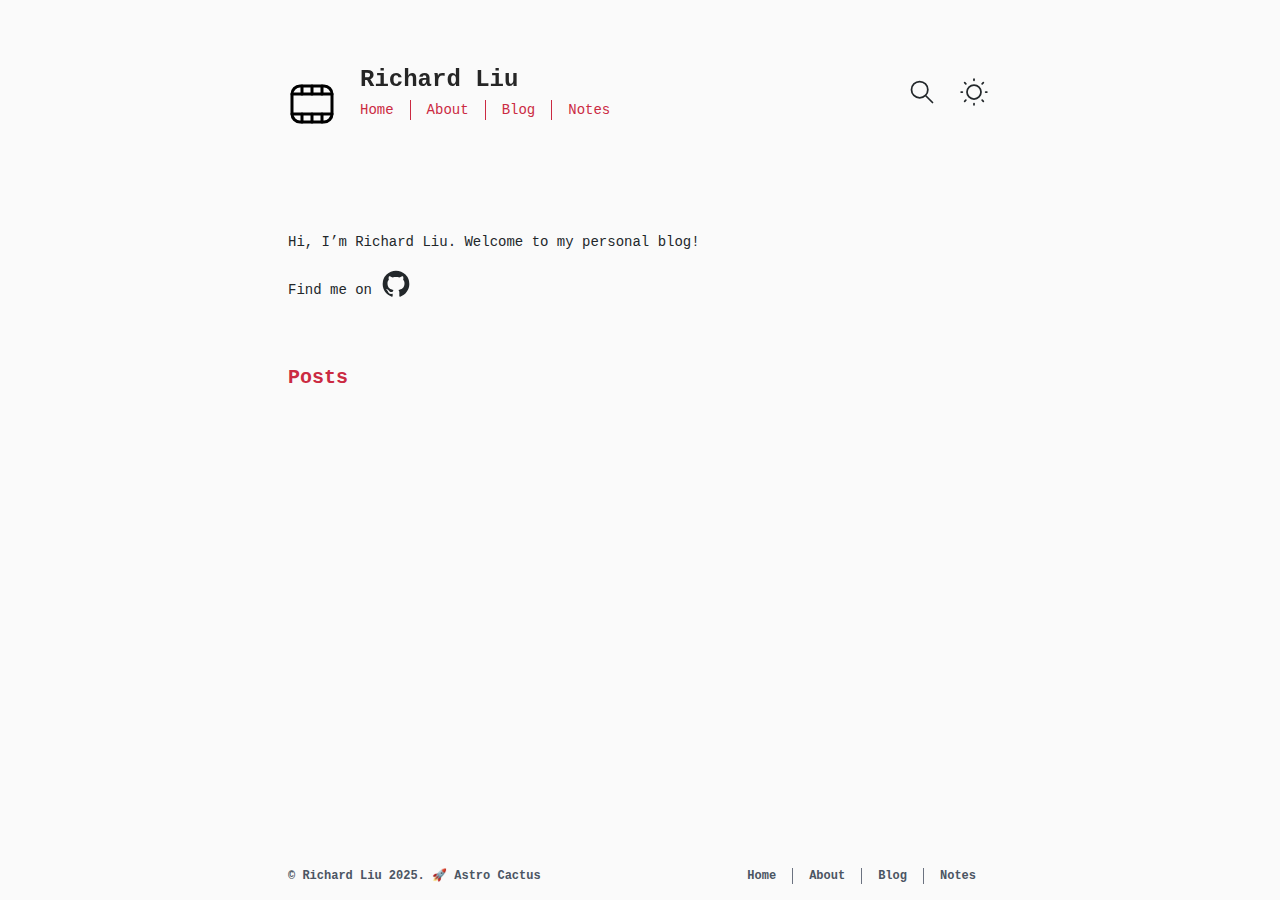
<file: index.html>
<!DOCTYPE html><html class="scroll-smooth" lang="en-GB"> <head><meta charset="utf-8"><meta content="width=device-width, initial-scale=1.0" name="viewport"><title>Home • Richard Liu</title><link href="/icon.svg" rel="icon" type="image/svg+xml"><link rel="icon" href="/favicon-32x32.png" type="image/png"><link href="/icons/apple-touch-icon.png" rel="apple-touch-icon"><link href="/manifest.webmanifest" rel="manifest"><link href="https://kin9l.github.io/" rel="canonical"><meta content="Home • Richard Liu" name="title"><meta content="My personal blog to record my life!" name="description"><meta content="Richard Liu" name="author"><meta content="" name="theme-color"><meta content="website" property="og:type"><meta content="Home" property="og:title"><meta content="My personal blog to record my life!" property="og:description"><meta content="https://kin9l.github.io/" property="og:url"><meta content="Richard Liu" property="og:site_name"><meta content="en_GB" property="og:locale"><meta content="https://kin9l.github.io/social-card.png" property="og:image"><meta content="1200" property="og:image:width"><meta content="630" property="og:image:height"><meta content="summary_large_image" property="twitter:card"><meta content="https://kin9l.github.io/" property="twitter:url"><meta content="Home" property="twitter:title"><meta content="My personal blog to record my life!" property="twitter:description"><meta content="https://kin9l.github.io/social-card.png" property="twitter:image"><link href="/sitemap-index.xml" rel="sitemap"><link href="/rss.xml" rel="alternate" title="Richard Liu" type="application/rss+xml"><meta content="Astro v5.0.3" name="generator"><link rel="stylesheet" href="/_astro/_slug_.fj41FIzH.css">
<style>[data-astro-image]{aspect-ratio:var(--w) /var(--h);height:auto;-o-object-fit:var(--fit);object-fit:var(--fit);-o-object-position:var(--pos);object-position:var(--pos);width:100%}[data-astro-image=responsive]{max-height:calc(var(--h)*1px);max-width:calc(var(--w)*1px)}[data-astro-image=fixed]{height:calc(var(--h)*1px);width:calc(var(--w)*1px)}
</style><script type="module" src="/_astro/page.V2R8AmkL.js"></script></head> <body class="mx-auto flex min-h-screen max-w-3xl flex-col bg-bgColor px-4 pt-16 font-mono text-sm font-normal text-textColor antialiased sm:px-8"> <script>
	const lightModePref = window.matchMedia("(prefers-color-scheme: light)");

	function getUserPref() {
		const storedTheme = typeof localStorage !== "undefined" && localStorage.getItem("theme");
		return storedTheme || (lightModePref.matches ? "light" : "dark");
	}

	function setTheme(newTheme) {
		if (newTheme !== "light" && newTheme !== "dark") {
			return console.warn(
				`Invalid theme value '${newTheme}' received. Expected 'light' or 'dark'.`,
			);
		}

		const root = document.documentElement;

		// root already set to newTheme, exit early
		if (newTheme === root.getAttribute("data-theme")) {
			return;
		}

		root.setAttribute("data-theme", newTheme);

		const colorThemeMetaTag = document.querySelector("meta[name='theme-color']");
		const bgColour = getComputedStyle(document.body).getPropertyValue("--theme-bg");
		colorThemeMetaTag.setAttribute("content", `hsl(${bgColour})`);
		if (typeof localStorage !== "undefined") {
			localStorage.setItem("theme", newTheme);
		}
	}

	// initial setup
	setTheme(getUserPref());

	// View Transitions hook to restore theme
	document.addEventListener("astro:after-swap", () => setTheme(getUserPref()));

	// listen for theme-change custom event, fired in src/components/ThemeToggle.astro
	document.addEventListener("theme-change", (e) => {
		setTheme(e.detail.theme);
	});

	// listen for prefers-color-scheme change.
	lightModePref.addEventListener("change", (e) => setTheme(e.matches ? "light" : "dark"));
</script> <a class="sr-only focus:not-sr-only focus:fixed focus:start-1 focus:top-1.5" href="#main">skip to content
</a> <header class="group relative mb-28 flex items-center sm:ps-[4.5rem]" id="main-header"> <div class="flex sm:flex-col"> <a aria-current="page" class="inline-flex items-center grayscale hover:filter-none sm:relative sm:inline-block" href="/"> <svg aria-hidden="true" class="me-3 h-10 w-6 sm:absolute sm:start-[-4.5rem] sm:me-0 sm:h-20 sm:w-12" fill="none" focusable="false" viewBox="0 0 24 24" xmlns="http://www.w3.org/2000/svg"> <title>Logo</title> <path d="M18 3H6C3.79086 3 2 4.79086 2 7V17C2 19.2091 3.79086 21 6 21H18C20.2091 21 22 19.2091 22 17V7C22 4.79086 20.2091 3 18 3Z" stroke="#000000" stroke-width="1.5" stroke-linecap="round" stroke-linejoin="round"></path> <path d="M22 17H2" stroke="#000000" stroke-width="1.5" stroke-linecap="round" stroke-linejoin="round"></path> <path d="M2 7H22" stroke="#000000" stroke-width="1.5" stroke-linecap="round" stroke-linejoin="round"></path> <path d="M12 7V3" stroke="#000000" stroke-width="1.5" stroke-linecap="round" stroke-linejoin="round"></path> <path d="M7 7V3" stroke="#000000" stroke-width="1.5" stroke-linecap="round" stroke-linejoin="round"></path> <path d="M17 7V3" stroke="#000000" stroke-width="1.5" stroke-linecap="round" stroke-linejoin="round"></path> <path d="M12 21V17" stroke="#000000" stroke-width="1.5" stroke-linecap="round" stroke-linejoin="round"></path> <path d="M7 21V17" stroke="#000000" stroke-width="1.5" stroke-linecap="round" stroke-linejoin="round"></path> <path d="M17 21V17" stroke="#000000" stroke-width="1.5" stroke-linecap="round" stroke-linejoin="round"></path> </svg> <span class="text-xl font-bold sm:text-2xl">Richard Liu</span> </a> <nav aria-label="Main menu" class="absolute -inset-x-4 top-14 hidden flex-col items-end gap-y-4 rounded-md bg-bgColor/[.85] py-4 text-accent shadow backdrop-blur group-[.menu-open]:z-50 group-[.menu-open]:flex sm:static sm:z-auto sm:-ms-4 sm:mt-1 sm:flex sm:flex-row sm:items-center sm:divide-x sm:divide-accent sm:rounded-none sm:bg-transparent sm:py-0 sm:shadow-none sm:backdrop-blur-none" id="navigation-menu"> <a aria-current="page" class="px-4 py-4 underline-offset-2 sm:py-0 sm:hover:underline" data-astro-prefetch href="/"> Home </a><a aria-current="false" class="px-4 py-4 underline-offset-2 sm:py-0 sm:hover:underline" data-astro-prefetch href="/about/"> About </a><a aria-current="false" class="px-4 py-4 underline-offset-2 sm:py-0 sm:hover:underline" data-astro-prefetch href="/posts/"> Blog </a><a aria-current="false" class="px-4 py-4 underline-offset-2 sm:py-0 sm:hover:underline" data-astro-prefetch href="/notes/"> Notes </a> </nav> </div> <site-search class="ms-auto" id="search" data-astro-cid-otpdt6jm="true"> <button class="flex h-9 w-9 items-center justify-center rounded-md hover:text-accent" data-open-modal disabled data-astro-cid-otpdt6jm> <svg aria-label="search" class="h-7 w-7" fill="none" height="16" stroke="currentColor" stroke-linecap="round" stroke-linejoin="round" stroke-width="1.5" viewBox="0 0 24 24" width="16" xmlns="http://www.w3.org/2000/svg" data-astro-cid-otpdt6jm> <path d="M0 0h24v24H0z" stroke="none" data-astro-cid-otpdt6jm></path> <path d="M3 10a7 7 0 1 0 14 0 7 7 0 1 0-14 0M21 21l-6-6" data-astro-cid-otpdt6jm></path> </svg> </button> <dialog aria-label="search" class="h-full max-h-full w-full max-w-full border border-zinc-400 bg-bgColor shadow backdrop:backdrop-blur sm:mx-auto sm:mb-auto sm:mt-16 sm:h-max sm:max-h-[calc(100%-8rem)] sm:min-h-[15rem] sm:w-5/6 sm:max-w-[48rem] sm:rounded-md" data-astro-cid-otpdt6jm> <div class="dialog-frame flex flex-col gap-4 p-6 pt-12 sm:pt-6" data-astro-cid-otpdt6jm> <button class="ms-auto cursor-pointer rounded-md bg-zinc-200 p-2 font-semibold dark:bg-zinc-700" data-close-modal data-astro-cid-otpdt6jm>Close</button> <div class="search-container" data-astro-cid-otpdt6jm> <div id="cactus__search" data-astro-cid-otpdt6jm></div> </div> </div> </dialog> </site-search> <script type="module" src="/_astro/Search.astro_astro_type_script_index_0_lang.EcXEmnuJ.js"></script>   <theme-toggle class="ms-2 sm:ms-4"> <button class="relative h-9 w-9 rounded-md p-2 hover:text-accent" type="button"> <span class="sr-only">Dark Theme</span> <svg aria-hidden="true" class="absolute start-1/2 top-1/2 h-7 w-7 -translate-x-1/2 -translate-y-1/2 scale-100 opacity-100 transition-all dark:scale-0 dark:opacity-0" fill="none" focusable="false" id="sun-svg" stroke-width="1.5" viewBox="0 0 24 24" xmlns="http://www.w3.org/2000/svg"> <path d="M12 18C15.3137 18 18 15.3137 18 12C18 8.68629 15.3137 6 12 6C8.68629 6 6 8.68629 6 12C6 15.3137 8.68629 18 12 18Z" stroke="currentColor" stroke-linecap="round" stroke-linejoin="round"></path> <path d="M22 12L23 12" stroke="currentColor" stroke-linecap="round" stroke-linejoin="round"></path> <path d="M12 2V1" stroke="currentColor" stroke-linecap="round" stroke-linejoin="round"></path> <path d="M12 23V22" stroke="currentColor" stroke-linecap="round" stroke-linejoin="round"></path> <path d="M20 20L19 19" stroke="currentColor" stroke-linecap="round" stroke-linejoin="round"></path> <path d="M20 4L19 5" stroke="currentColor" stroke-linecap="round" stroke-linejoin="round"></path> <path d="M4 20L5 19" stroke="currentColor" stroke-linecap="round" stroke-linejoin="round"></path> <path d="M4 4L5 5" stroke="currentColor" stroke-linecap="round" stroke-linejoin="round"></path> <path d="M1 12L2 12" stroke="currentColor" stroke-linecap="round" stroke-linejoin="round"></path> </svg> <svg aria-hidden="true" class="absolute start-1/2 top-1/2 h-7 w-7 -translate-x-1/2 -translate-y-1/2 scale-0 opacity-0 transition-all dark:scale-100 dark:opacity-100" fill="none" focusable="false" id="moon-svg" stroke="currentColor" stroke-width="1.5" viewBox="0 0 24 24" xmlns="http://www.w3.org/2000/svg"> <path d="M0 0h24v24H0z" fill="none" stroke="none"></path> <path d="M12 3c.132 0 .263 0 .393 0a7.5 7.5 0 0 0 7.92 12.446a9 9 0 1 1 -8.313 -12.454z"></path> <path d="M17 4a2 2 0 0 0 2 2a2 2 0 0 0 -2 2a2 2 0 0 0 -2 -2a2 2 0 0 0 2 -2"></path> <path d="M19 11h2m-1 -1v2"></path> </svg> </button> </theme-toggle> <script type="module" src="/_astro/ThemeToggle.astro_astro_type_script_index_0_lang.CB-gjd7v.js"></script> <mobile-button> <button aria-expanded="false" aria-haspopup="menu" aria-label="Open main menu" class="group relative ms-4 h-7 w-7 sm:invisible sm:hidden" id="toggle-navigation-menu" type="button"> <svg aria-hidden="true" class="absolute start-1/2 top-1/2 h-full w-full -translate-x-1/2 -translate-y-1/2 transition-all group-aria-expanded:scale-0 group-aria-expanded:opacity-0" fill="none" focusable="false" id="line-svg" stroke="currentColor" stroke-width="1.5" viewBox="0 0 24 24" xmlns="http://www.w3.org/2000/svg"> <path d="M3.75 9h16.5m-16.5 6.75h16.5" stroke-linecap="round" stroke-linejoin="round"></path> </svg> <svg aria-hidden="true" class="absolute start-1/2 top-1/2 h-full w-full -translate-x-1/2 -translate-y-1/2 scale-0 text-accent opacity-0 transition-all group-aria-expanded:scale-100 group-aria-expanded:opacity-100" class="text-accent" fill="none" focusable="false" id="cross-svg" stroke="currentColor" stroke-width="1.5" viewBox="0 0 24 24" xmlns="http://www.w3.org/2000/svg"> <path d="M6 18L18 6M6 6l12 12" stroke-linecap="round" stroke-linejoin="round"></path> </svg> </button> </mobile-button> </header> <script type="module" src="/_astro/Header.astro_astro_type_script_index_0_lang.DuSsDY4R.js"></script> <main id="main">  <section> <!-- <h1 class="title mb-6">Hello World!</h1> --> <p class="mb-4">
Hi, I’m Richard Liu. Welcome to my personal blog!
</p> <div class="flex flex-wrap items-end gap-x-2"> <p>Find me on</p> <ul class="flex flex-1 items-center gap-x-2 sm:flex-initial"> <li class="flex"> <a class="inline-block sm:hover:text-link" href="https://github.com/" rel="noreferrer " target="_blank"> <svg width="1em" height="1em" aria-hidden="true" class="h-8 w-8" focusable="false" data-icon="mdi:github">   <symbol id="ai:mdi:github" viewBox="0 0 24 24"><path fill="currentColor" d="M12 2A10 10 0 0 0 2 12c0 4.42 2.87 8.17 6.84 9.5c.5.08.66-.23.66-.5v-1.69c-2.77.6-3.36-1.34-3.36-1.34c-.46-1.16-1.11-1.47-1.11-1.47c-.91-.62.07-.6.07-.6c1 .07 1.53 1.03 1.53 1.03c.87 1.52 2.34 1.07 2.91.83c.09-.65.35-1.09.63-1.34c-2.22-.25-4.55-1.11-4.55-4.92c0-1.11.38-2 1.03-2.71c-.1-.25-.45-1.29.1-2.64c0 0 .84-.27 2.75 1.02c.79-.22 1.65-.33 2.5-.33s1.71.11 2.5.33c1.91-1.29 2.75-1.02 2.75-1.02c.55 1.35.2 2.39.1 2.64c.65.71 1.03 1.6 1.03 2.71c0 3.82-2.34 4.66-4.57 4.91c.36.31.69.92.69 1.85V21c0 .27.16.59.67.5C19.14 20.16 22 16.42 22 12A10 10 0 0 0 12 2"/></symbol><use href="#ai:mdi:github"></use>  </svg> <span class="sr-only">Github</span> </a> </li> </ul> </div> </section> <section aria-label="Blog post list" class="mt-16"> <h2 class="title mb-6 text-xl text-accent"><a href="/posts/">Posts</a></h2> <ul class="space-y-4" role="list">  </ul> </section>  </main> <footer class="mt-auto flex w-full flex-col items-center justify-center gap-y-2 pb-4 pt-20 text-center align-top font-semibold text-gray-600 dark:text-gray-400 sm:flex-row sm:justify-between sm:text-xs"> <div class="me-0 sm:me-4">
&copy; Richard Liu 2025.<span class="inline-block">&nbsp;🚀&nbsp;Astro Cactus</span> </div> <nav aria-label="More on this site" class="flex gap-x-2 sm:gap-x-0 sm:divide-x sm:divide-gray-500"> <a class="px-4 py-2 sm:py-0 sm:hover:text-textColor sm:hover:underline" href="/"> Home </a><a class="px-4 py-2 sm:py-0 sm:hover:text-textColor sm:hover:underline" href="/about/"> About </a><a class="px-4 py-2 sm:py-0 sm:hover:text-textColor sm:hover:underline" href="/posts/"> Blog </a><a class="px-4 py-2 sm:py-0 sm:hover:text-textColor sm:hover:underline" href="/notes/"> Notes </a> </nav> </footer> </body></html>
</file>
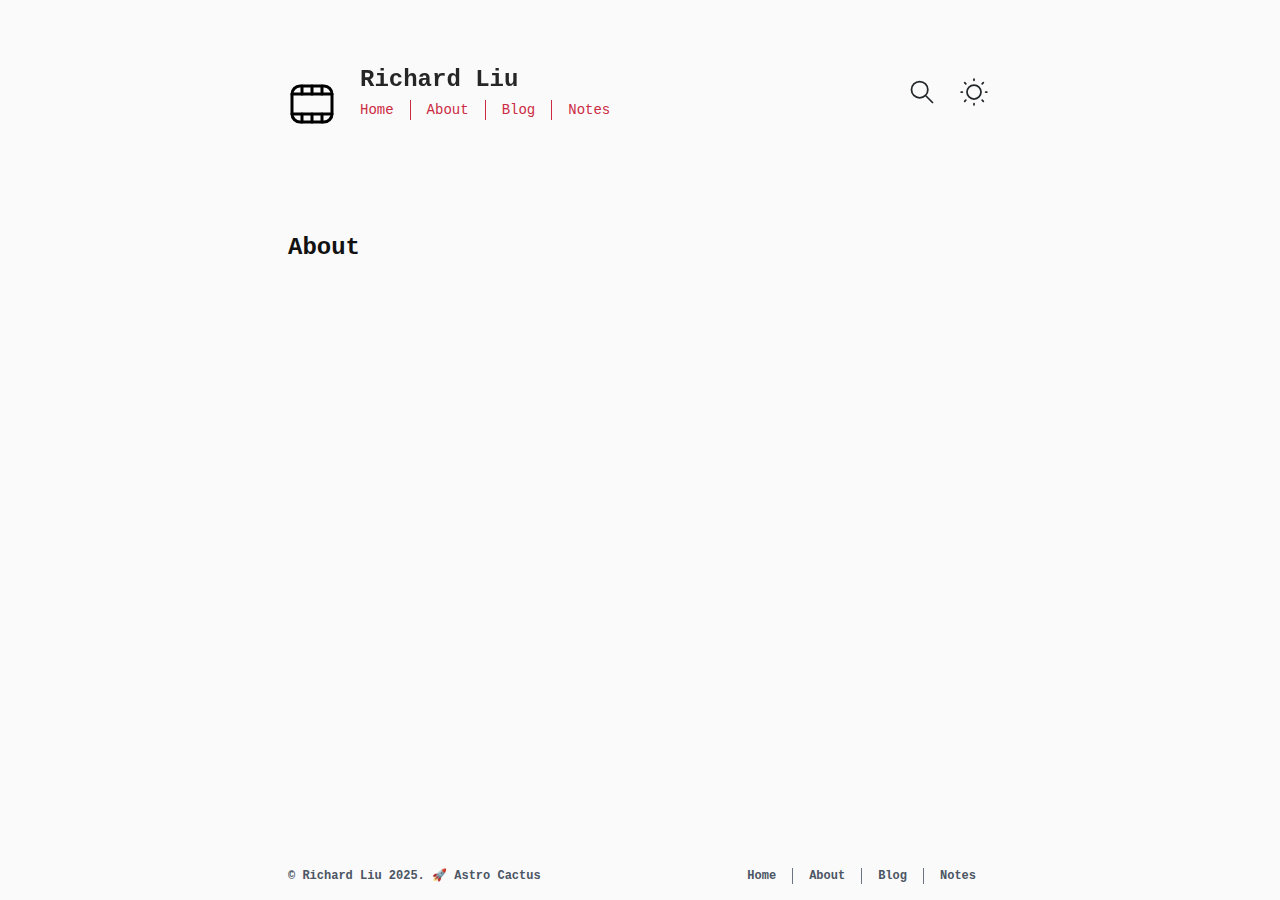
<file: about/index.html>
<!DOCTYPE html><html class="scroll-smooth" lang="en-GB"> <head><meta charset="utf-8"><meta content="width=device-width, initial-scale=1.0" name="viewport"><title>About • Richard Liu</title><link href="/icon.svg" rel="icon" type="image/svg+xml"><link rel="icon" href="/favicon-32x32.png" type="image/png"><link href="/icons/apple-touch-icon.png" rel="apple-touch-icon"><link href="/manifest.webmanifest" rel="manifest"><link href="https://kin9l.github.io/about/" rel="canonical"><meta content="About • Richard Liu" name="title"><meta content="Personal blog of Richard Liu." name="description"><meta content="Richard Liu" name="author"><meta content="" name="theme-color"><meta content="website" property="og:type"><meta content="About" property="og:title"><meta content="Personal blog of Richard Liu." property="og:description"><meta content="https://kin9l.github.io/about/" property="og:url"><meta content="Richard Liu" property="og:site_name"><meta content="en_GB" property="og:locale"><meta content="https://kin9l.github.io/social-card.png" property="og:image"><meta content="1200" property="og:image:width"><meta content="630" property="og:image:height"><meta content="summary_large_image" property="twitter:card"><meta content="https://kin9l.github.io/about/" property="twitter:url"><meta content="About" property="twitter:title"><meta content="Personal blog of Richard Liu." property="twitter:description"><meta content="https://kin9l.github.io/social-card.png" property="twitter:image"><link href="/sitemap-index.xml" rel="sitemap"><link href="/rss.xml" rel="alternate" title="Richard Liu" type="application/rss+xml"><meta content="Astro v5.0.3" name="generator"><link rel="stylesheet" href="/_astro/_slug_.fj41FIzH.css"><script type="module" src="/_astro/page.V2R8AmkL.js"></script></head> <body class="mx-auto flex min-h-screen max-w-3xl flex-col bg-bgColor px-4 pt-16 font-mono text-sm font-normal text-textColor antialiased sm:px-8"> <script>
	const lightModePref = window.matchMedia("(prefers-color-scheme: light)");

	function getUserPref() {
		const storedTheme = typeof localStorage !== "undefined" && localStorage.getItem("theme");
		return storedTheme || (lightModePref.matches ? "light" : "dark");
	}

	function setTheme(newTheme) {
		if (newTheme !== "light" && newTheme !== "dark") {
			return console.warn(
				`Invalid theme value '${newTheme}' received. Expected 'light' or 'dark'.`,
			);
		}

		const root = document.documentElement;

		// root already set to newTheme, exit early
		if (newTheme === root.getAttribute("data-theme")) {
			return;
		}

		root.setAttribute("data-theme", newTheme);

		const colorThemeMetaTag = document.querySelector("meta[name='theme-color']");
		const bgColour = getComputedStyle(document.body).getPropertyValue("--theme-bg");
		colorThemeMetaTag.setAttribute("content", `hsl(${bgColour})`);
		if (typeof localStorage !== "undefined") {
			localStorage.setItem("theme", newTheme);
		}
	}

	// initial setup
	setTheme(getUserPref());

	// View Transitions hook to restore theme
	document.addEventListener("astro:after-swap", () => setTheme(getUserPref()));

	// listen for theme-change custom event, fired in src/components/ThemeToggle.astro
	document.addEventListener("theme-change", (e) => {
		setTheme(e.detail.theme);
	});

	// listen for prefers-color-scheme change.
	lightModePref.addEventListener("change", (e) => setTheme(e.matches ? "light" : "dark"));
</script> <a class="sr-only focus:not-sr-only focus:fixed focus:start-1 focus:top-1.5" href="#main">skip to content
</a> <header class="group relative mb-28 flex items-center sm:ps-[4.5rem]" id="main-header"> <div class="flex sm:flex-col"> <a aria-current="false" class="inline-flex items-center grayscale hover:filter-none sm:relative sm:inline-block" href="/"> <svg aria-hidden="true" class="me-3 h-10 w-6 sm:absolute sm:start-[-4.5rem] sm:me-0 sm:h-20 sm:w-12" fill="none" focusable="false" viewBox="0 0 24 24" xmlns="http://www.w3.org/2000/svg"> <title>Logo</title> <path d="M18 3H6C3.79086 3 2 4.79086 2 7V17C2 19.2091 3.79086 21 6 21H18C20.2091 21 22 19.2091 22 17V7C22 4.79086 20.2091 3 18 3Z" stroke="#000000" stroke-width="1.5" stroke-linecap="round" stroke-linejoin="round"></path> <path d="M22 17H2" stroke="#000000" stroke-width="1.5" stroke-linecap="round" stroke-linejoin="round"></path> <path d="M2 7H22" stroke="#000000" stroke-width="1.5" stroke-linecap="round" stroke-linejoin="round"></path> <path d="M12 7V3" stroke="#000000" stroke-width="1.5" stroke-linecap="round" stroke-linejoin="round"></path> <path d="M7 7V3" stroke="#000000" stroke-width="1.5" stroke-linecap="round" stroke-linejoin="round"></path> <path d="M17 7V3" stroke="#000000" stroke-width="1.5" stroke-linecap="round" stroke-linejoin="round"></path> <path d="M12 21V17" stroke="#000000" stroke-width="1.5" stroke-linecap="round" stroke-linejoin="round"></path> <path d="M7 21V17" stroke="#000000" stroke-width="1.5" stroke-linecap="round" stroke-linejoin="round"></path> <path d="M17 21V17" stroke="#000000" stroke-width="1.5" stroke-linecap="round" stroke-linejoin="round"></path> </svg> <span class="text-xl font-bold sm:text-2xl">Richard Liu</span> </a> <nav aria-label="Main menu" class="absolute -inset-x-4 top-14 hidden flex-col items-end gap-y-4 rounded-md bg-bgColor/[.85] py-4 text-accent shadow backdrop-blur group-[.menu-open]:z-50 group-[.menu-open]:flex sm:static sm:z-auto sm:-ms-4 sm:mt-1 sm:flex sm:flex-row sm:items-center sm:divide-x sm:divide-accent sm:rounded-none sm:bg-transparent sm:py-0 sm:shadow-none sm:backdrop-blur-none" id="navigation-menu"> <a aria-current="false" class="px-4 py-4 underline-offset-2 sm:py-0 sm:hover:underline" data-astro-prefetch href="/"> Home </a><a aria-current="page" class="px-4 py-4 underline-offset-2 sm:py-0 sm:hover:underline" data-astro-prefetch href="/about/"> About </a><a aria-current="false" class="px-4 py-4 underline-offset-2 sm:py-0 sm:hover:underline" data-astro-prefetch href="/posts/"> Blog </a><a aria-current="false" class="px-4 py-4 underline-offset-2 sm:py-0 sm:hover:underline" data-astro-prefetch href="/notes/"> Notes </a> </nav> </div> <site-search class="ms-auto" id="search" data-astro-cid-otpdt6jm="true"> <button class="flex h-9 w-9 items-center justify-center rounded-md hover:text-accent" data-open-modal disabled data-astro-cid-otpdt6jm> <svg aria-label="search" class="h-7 w-7" fill="none" height="16" stroke="currentColor" stroke-linecap="round" stroke-linejoin="round" stroke-width="1.5" viewBox="0 0 24 24" width="16" xmlns="http://www.w3.org/2000/svg" data-astro-cid-otpdt6jm> <path d="M0 0h24v24H0z" stroke="none" data-astro-cid-otpdt6jm></path> <path d="M3 10a7 7 0 1 0 14 0 7 7 0 1 0-14 0M21 21l-6-6" data-astro-cid-otpdt6jm></path> </svg> </button> <dialog aria-label="search" class="h-full max-h-full w-full max-w-full border border-zinc-400 bg-bgColor shadow backdrop:backdrop-blur sm:mx-auto sm:mb-auto sm:mt-16 sm:h-max sm:max-h-[calc(100%-8rem)] sm:min-h-[15rem] sm:w-5/6 sm:max-w-[48rem] sm:rounded-md" data-astro-cid-otpdt6jm> <div class="dialog-frame flex flex-col gap-4 p-6 pt-12 sm:pt-6" data-astro-cid-otpdt6jm> <button class="ms-auto cursor-pointer rounded-md bg-zinc-200 p-2 font-semibold dark:bg-zinc-700" data-close-modal data-astro-cid-otpdt6jm>Close</button> <div class="search-container" data-astro-cid-otpdt6jm> <div id="cactus__search" data-astro-cid-otpdt6jm></div> </div> </div> </dialog> </site-search> <script type="module" src="/_astro/Search.astro_astro_type_script_index_0_lang.EcXEmnuJ.js"></script>   <theme-toggle class="ms-2 sm:ms-4"> <button class="relative h-9 w-9 rounded-md p-2 hover:text-accent" type="button"> <span class="sr-only">Dark Theme</span> <svg aria-hidden="true" class="absolute start-1/2 top-1/2 h-7 w-7 -translate-x-1/2 -translate-y-1/2 scale-100 opacity-100 transition-all dark:scale-0 dark:opacity-0" fill="none" focusable="false" id="sun-svg" stroke-width="1.5" viewBox="0 0 24 24" xmlns="http://www.w3.org/2000/svg"> <path d="M12 18C15.3137 18 18 15.3137 18 12C18 8.68629 15.3137 6 12 6C8.68629 6 6 8.68629 6 12C6 15.3137 8.68629 18 12 18Z" stroke="currentColor" stroke-linecap="round" stroke-linejoin="round"></path> <path d="M22 12L23 12" stroke="currentColor" stroke-linecap="round" stroke-linejoin="round"></path> <path d="M12 2V1" stroke="currentColor" stroke-linecap="round" stroke-linejoin="round"></path> <path d="M12 23V22" stroke="currentColor" stroke-linecap="round" stroke-linejoin="round"></path> <path d="M20 20L19 19" stroke="currentColor" stroke-linecap="round" stroke-linejoin="round"></path> <path d="M20 4L19 5" stroke="currentColor" stroke-linecap="round" stroke-linejoin="round"></path> <path d="M4 20L5 19" stroke="currentColor" stroke-linecap="round" stroke-linejoin="round"></path> <path d="M4 4L5 5" stroke="currentColor" stroke-linecap="round" stroke-linejoin="round"></path> <path d="M1 12L2 12" stroke="currentColor" stroke-linecap="round" stroke-linejoin="round"></path> </svg> <svg aria-hidden="true" class="absolute start-1/2 top-1/2 h-7 w-7 -translate-x-1/2 -translate-y-1/2 scale-0 opacity-0 transition-all dark:scale-100 dark:opacity-100" fill="none" focusable="false" id="moon-svg" stroke="currentColor" stroke-width="1.5" viewBox="0 0 24 24" xmlns="http://www.w3.org/2000/svg"> <path d="M0 0h24v24H0z" fill="none" stroke="none"></path> <path d="M12 3c.132 0 .263 0 .393 0a7.5 7.5 0 0 0 7.92 12.446a9 9 0 1 1 -8.313 -12.454z"></path> <path d="M17 4a2 2 0 0 0 2 2a2 2 0 0 0 -2 2a2 2 0 0 0 -2 -2a2 2 0 0 0 2 -2"></path> <path d="M19 11h2m-1 -1v2"></path> </svg> </button> </theme-toggle> <script type="module" src="/_astro/ThemeToggle.astro_astro_type_script_index_0_lang.CB-gjd7v.js"></script> <mobile-button> <button aria-expanded="false" aria-haspopup="menu" aria-label="Open main menu" class="group relative ms-4 h-7 w-7 sm:invisible sm:hidden" id="toggle-navigation-menu" type="button"> <svg aria-hidden="true" class="absolute start-1/2 top-1/2 h-full w-full -translate-x-1/2 -translate-y-1/2 transition-all group-aria-expanded:scale-0 group-aria-expanded:opacity-0" fill="none" focusable="false" id="line-svg" stroke="currentColor" stroke-width="1.5" viewBox="0 0 24 24" xmlns="http://www.w3.org/2000/svg"> <path d="M3.75 9h16.5m-16.5 6.75h16.5" stroke-linecap="round" stroke-linejoin="round"></path> </svg> <svg aria-hidden="true" class="absolute start-1/2 top-1/2 h-full w-full -translate-x-1/2 -translate-y-1/2 scale-0 text-accent opacity-0 transition-all group-aria-expanded:scale-100 group-aria-expanded:opacity-100" class="text-accent" fill="none" focusable="false" id="cross-svg" stroke="currentColor" stroke-width="1.5" viewBox="0 0 24 24" xmlns="http://www.w3.org/2000/svg"> <path d="M6 18L18 6M6 6l12 12" stroke-linecap="round" stroke-linejoin="round"></path> </svg> </button> </mobile-button> </header> <script type="module" src="/_astro/Header.astro_astro_type_script_index_0_lang.DuSsDY4R.js"></script> <main id="main">  <h1 class="title mb-6">About</h1> <div class="prose prose-sm prose-cactus max-w-none"> <!--<p>Stay warm, stay cool, never be cold! 😛</p>--> </div>  </main> <footer class="mt-auto flex w-full flex-col items-center justify-center gap-y-2 pb-4 pt-20 text-center align-top font-semibold text-gray-600 dark:text-gray-400 sm:flex-row sm:justify-between sm:text-xs"> <div class="me-0 sm:me-4">
&copy; Richard Liu 2025.<span class="inline-block">&nbsp;🚀&nbsp;Astro Cactus</span> </div> <nav aria-label="More on this site" class="flex gap-x-2 sm:gap-x-0 sm:divide-x sm:divide-gray-500"> <a class="px-4 py-2 sm:py-0 sm:hover:text-textColor sm:hover:underline" href="/"> Home </a><a class="px-4 py-2 sm:py-0 sm:hover:text-textColor sm:hover:underline" href="/about/"> About </a><a class="px-4 py-2 sm:py-0 sm:hover:text-textColor sm:hover:underline" href="/posts/"> Blog </a><a class="px-4 py-2 sm:py-0 sm:hover:text-textColor sm:hover:underline" href="/notes/"> Notes </a> </nav> </footer> </body></html>
</file>
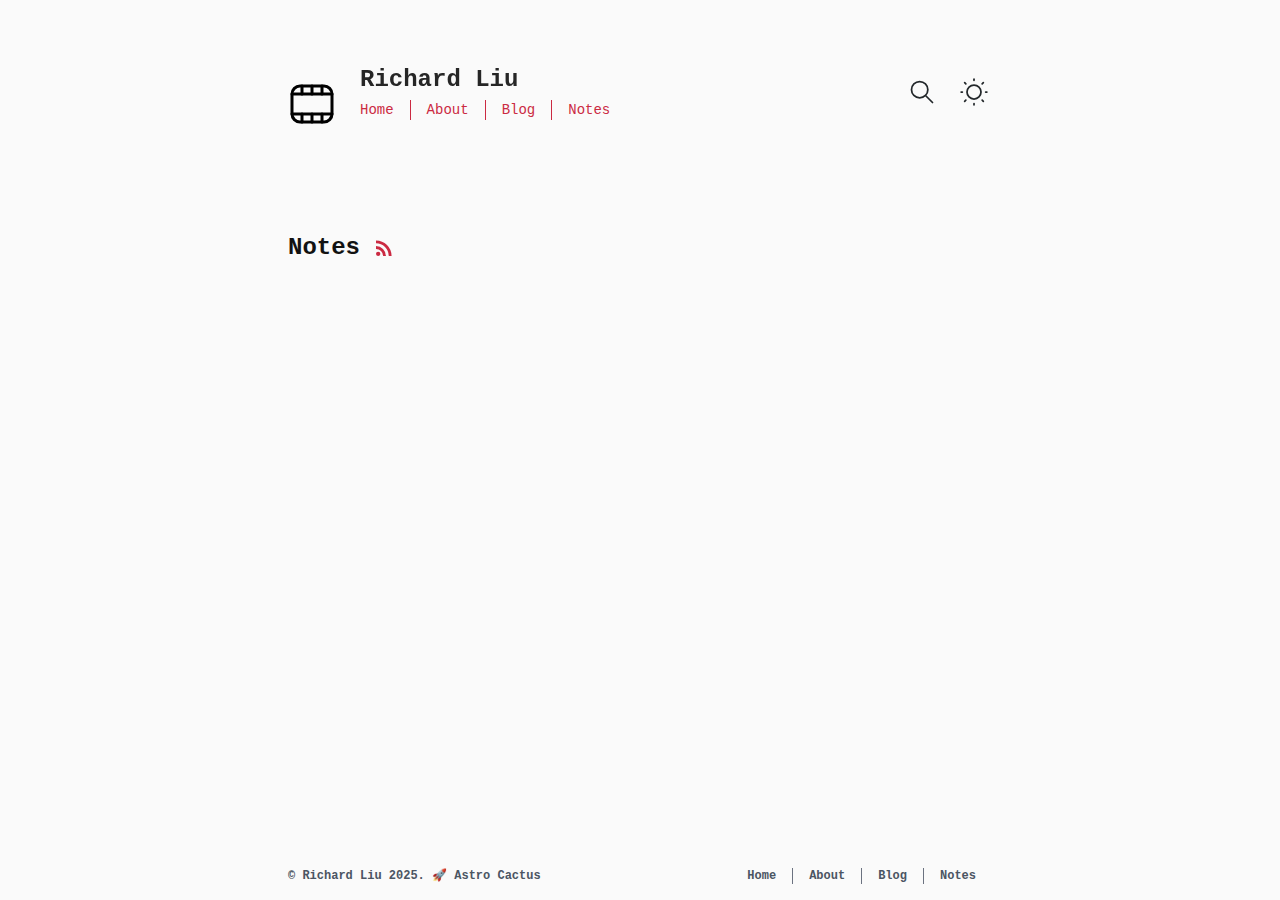
<file: notes/index.html>
<!DOCTYPE html><html class="scroll-smooth" lang="en-GB"> <head><meta charset="utf-8"><meta content="width=device-width, initial-scale=1.0" name="viewport"><title>Notes • Richard Liu</title><link href="/icon.svg" rel="icon" type="image/svg+xml"><link rel="icon" href="/favicon-32x32.png" type="image/png"><link href="/icons/apple-touch-icon.png" rel="apple-touch-icon"><link href="/manifest.webmanifest" rel="manifest"><link href="https://kin9l.github.io/notes/" rel="canonical"><meta content="Notes • Richard Liu" name="title"><meta content="Read my collection of notes" name="description"><meta content="Richard Liu" name="author"><meta content="" name="theme-color"><meta content="website" property="og:type"><meta content="Notes" property="og:title"><meta content="Read my collection of notes" property="og:description"><meta content="https://kin9l.github.io/notes/" property="og:url"><meta content="Richard Liu" property="og:site_name"><meta content="en_GB" property="og:locale"><meta content="https://kin9l.github.io/social-card.png" property="og:image"><meta content="1200" property="og:image:width"><meta content="630" property="og:image:height"><meta content="summary_large_image" property="twitter:card"><meta content="https://kin9l.github.io/notes/" property="twitter:url"><meta content="Notes" property="twitter:title"><meta content="Read my collection of notes" property="twitter:description"><meta content="https://kin9l.github.io/social-card.png" property="twitter:image"><link href="/sitemap-index.xml" rel="sitemap"><link href="/rss.xml" rel="alternate" title="Richard Liu" type="application/rss+xml"><meta content="Astro v5.0.3" name="generator"><link rel="stylesheet" href="/_astro/_slug_.fj41FIzH.css">
<style>[data-astro-image]{aspect-ratio:var(--w) /var(--h);height:auto;-o-object-fit:var(--fit);object-fit:var(--fit);-o-object-position:var(--pos);object-position:var(--pos);width:100%}[data-astro-image=responsive]{max-height:calc(var(--h)*1px);max-width:calc(var(--w)*1px)}[data-astro-image=fixed]{height:calc(var(--h)*1px);width:calc(var(--w)*1px)}
</style><script type="module" src="/_astro/page.V2R8AmkL.js"></script></head> <body class="mx-auto flex min-h-screen max-w-3xl flex-col bg-bgColor px-4 pt-16 font-mono text-sm font-normal text-textColor antialiased sm:px-8"> <script>
	const lightModePref = window.matchMedia("(prefers-color-scheme: light)");

	function getUserPref() {
		const storedTheme = typeof localStorage !== "undefined" && localStorage.getItem("theme");
		return storedTheme || (lightModePref.matches ? "light" : "dark");
	}

	function setTheme(newTheme) {
		if (newTheme !== "light" && newTheme !== "dark") {
			return console.warn(
				`Invalid theme value '${newTheme}' received. Expected 'light' or 'dark'.`,
			);
		}

		const root = document.documentElement;

		// root already set to newTheme, exit early
		if (newTheme === root.getAttribute("data-theme")) {
			return;
		}

		root.setAttribute("data-theme", newTheme);

		const colorThemeMetaTag = document.querySelector("meta[name='theme-color']");
		const bgColour = getComputedStyle(document.body).getPropertyValue("--theme-bg");
		colorThemeMetaTag.setAttribute("content", `hsl(${bgColour})`);
		if (typeof localStorage !== "undefined") {
			localStorage.setItem("theme", newTheme);
		}
	}

	// initial setup
	setTheme(getUserPref());

	// View Transitions hook to restore theme
	document.addEventListener("astro:after-swap", () => setTheme(getUserPref()));

	// listen for theme-change custom event, fired in src/components/ThemeToggle.astro
	document.addEventListener("theme-change", (e) => {
		setTheme(e.detail.theme);
	});

	// listen for prefers-color-scheme change.
	lightModePref.addEventListener("change", (e) => setTheme(e.matches ? "light" : "dark"));
</script> <a class="sr-only focus:not-sr-only focus:fixed focus:start-1 focus:top-1.5" href="#main">skip to content
</a> <header class="group relative mb-28 flex items-center sm:ps-[4.5rem]" id="main-header"> <div class="flex sm:flex-col"> <a aria-current="false" class="inline-flex items-center grayscale hover:filter-none sm:relative sm:inline-block" href="/"> <svg aria-hidden="true" class="me-3 h-10 w-6 sm:absolute sm:start-[-4.5rem] sm:me-0 sm:h-20 sm:w-12" fill="none" focusable="false" viewBox="0 0 24 24" xmlns="http://www.w3.org/2000/svg"> <title>Logo</title> <path d="M18 3H6C3.79086 3 2 4.79086 2 7V17C2 19.2091 3.79086 21 6 21H18C20.2091 21 22 19.2091 22 17V7C22 4.79086 20.2091 3 18 3Z" stroke="#000000" stroke-width="1.5" stroke-linecap="round" stroke-linejoin="round"></path> <path d="M22 17H2" stroke="#000000" stroke-width="1.5" stroke-linecap="round" stroke-linejoin="round"></path> <path d="M2 7H22" stroke="#000000" stroke-width="1.5" stroke-linecap="round" stroke-linejoin="round"></path> <path d="M12 7V3" stroke="#000000" stroke-width="1.5" stroke-linecap="round" stroke-linejoin="round"></path> <path d="M7 7V3" stroke="#000000" stroke-width="1.5" stroke-linecap="round" stroke-linejoin="round"></path> <path d="M17 7V3" stroke="#000000" stroke-width="1.5" stroke-linecap="round" stroke-linejoin="round"></path> <path d="M12 21V17" stroke="#000000" stroke-width="1.5" stroke-linecap="round" stroke-linejoin="round"></path> <path d="M7 21V17" stroke="#000000" stroke-width="1.5" stroke-linecap="round" stroke-linejoin="round"></path> <path d="M17 21V17" stroke="#000000" stroke-width="1.5" stroke-linecap="round" stroke-linejoin="round"></path> </svg> <span class="text-xl font-bold sm:text-2xl">Richard Liu</span> </a> <nav aria-label="Main menu" class="absolute -inset-x-4 top-14 hidden flex-col items-end gap-y-4 rounded-md bg-bgColor/[.85] py-4 text-accent shadow backdrop-blur group-[.menu-open]:z-50 group-[.menu-open]:flex sm:static sm:z-auto sm:-ms-4 sm:mt-1 sm:flex sm:flex-row sm:items-center sm:divide-x sm:divide-accent sm:rounded-none sm:bg-transparent sm:py-0 sm:shadow-none sm:backdrop-blur-none" id="navigation-menu"> <a aria-current="false" class="px-4 py-4 underline-offset-2 sm:py-0 sm:hover:underline" data-astro-prefetch href="/"> Home </a><a aria-current="false" class="px-4 py-4 underline-offset-2 sm:py-0 sm:hover:underline" data-astro-prefetch href="/about/"> About </a><a aria-current="false" class="px-4 py-4 underline-offset-2 sm:py-0 sm:hover:underline" data-astro-prefetch href="/posts/"> Blog </a><a aria-current="page" class="px-4 py-4 underline-offset-2 sm:py-0 sm:hover:underline" data-astro-prefetch href="/notes/"> Notes </a> </nav> </div> <site-search class="ms-auto" id="search" data-astro-cid-otpdt6jm="true"> <button class="flex h-9 w-9 items-center justify-center rounded-md hover:text-accent" data-open-modal disabled data-astro-cid-otpdt6jm> <svg aria-label="search" class="h-7 w-7" fill="none" height="16" stroke="currentColor" stroke-linecap="round" stroke-linejoin="round" stroke-width="1.5" viewBox="0 0 24 24" width="16" xmlns="http://www.w3.org/2000/svg" data-astro-cid-otpdt6jm> <path d="M0 0h24v24H0z" stroke="none" data-astro-cid-otpdt6jm></path> <path d="M3 10a7 7 0 1 0 14 0 7 7 0 1 0-14 0M21 21l-6-6" data-astro-cid-otpdt6jm></path> </svg> </button> <dialog aria-label="search" class="h-full max-h-full w-full max-w-full border border-zinc-400 bg-bgColor shadow backdrop:backdrop-blur sm:mx-auto sm:mb-auto sm:mt-16 sm:h-max sm:max-h-[calc(100%-8rem)] sm:min-h-[15rem] sm:w-5/6 sm:max-w-[48rem] sm:rounded-md" data-astro-cid-otpdt6jm> <div class="dialog-frame flex flex-col gap-4 p-6 pt-12 sm:pt-6" data-astro-cid-otpdt6jm> <button class="ms-auto cursor-pointer rounded-md bg-zinc-200 p-2 font-semibold dark:bg-zinc-700" data-close-modal data-astro-cid-otpdt6jm>Close</button> <div class="search-container" data-astro-cid-otpdt6jm> <div id="cactus__search" data-astro-cid-otpdt6jm></div> </div> </div> </dialog> </site-search> <script type="module" src="/_astro/Search.astro_astro_type_script_index_0_lang.EcXEmnuJ.js"></script>   <theme-toggle class="ms-2 sm:ms-4"> <button class="relative h-9 w-9 rounded-md p-2 hover:text-accent" type="button"> <span class="sr-only">Dark Theme</span> <svg aria-hidden="true" class="absolute start-1/2 top-1/2 h-7 w-7 -translate-x-1/2 -translate-y-1/2 scale-100 opacity-100 transition-all dark:scale-0 dark:opacity-0" fill="none" focusable="false" id="sun-svg" stroke-width="1.5" viewBox="0 0 24 24" xmlns="http://www.w3.org/2000/svg"> <path d="M12 18C15.3137 18 18 15.3137 18 12C18 8.68629 15.3137 6 12 6C8.68629 6 6 8.68629 6 12C6 15.3137 8.68629 18 12 18Z" stroke="currentColor" stroke-linecap="round" stroke-linejoin="round"></path> <path d="M22 12L23 12" stroke="currentColor" stroke-linecap="round" stroke-linejoin="round"></path> <path d="M12 2V1" stroke="currentColor" stroke-linecap="round" stroke-linejoin="round"></path> <path d="M12 23V22" stroke="currentColor" stroke-linecap="round" stroke-linejoin="round"></path> <path d="M20 20L19 19" stroke="currentColor" stroke-linecap="round" stroke-linejoin="round"></path> <path d="M20 4L19 5" stroke="currentColor" stroke-linecap="round" stroke-linejoin="round"></path> <path d="M4 20L5 19" stroke="currentColor" stroke-linecap="round" stroke-linejoin="round"></path> <path d="M4 4L5 5" stroke="currentColor" stroke-linecap="round" stroke-linejoin="round"></path> <path d="M1 12L2 12" stroke="currentColor" stroke-linecap="round" stroke-linejoin="round"></path> </svg> <svg aria-hidden="true" class="absolute start-1/2 top-1/2 h-7 w-7 -translate-x-1/2 -translate-y-1/2 scale-0 opacity-0 transition-all dark:scale-100 dark:opacity-100" fill="none" focusable="false" id="moon-svg" stroke="currentColor" stroke-width="1.5" viewBox="0 0 24 24" xmlns="http://www.w3.org/2000/svg"> <path d="M0 0h24v24H0z" fill="none" stroke="none"></path> <path d="M12 3c.132 0 .263 0 .393 0a7.5 7.5 0 0 0 7.92 12.446a9 9 0 1 1 -8.313 -12.454z"></path> <path d="M17 4a2 2 0 0 0 2 2a2 2 0 0 0 -2 2a2 2 0 0 0 -2 -2a2 2 0 0 0 2 -2"></path> <path d="M19 11h2m-1 -1v2"></path> </svg> </button> </theme-toggle> <script type="module" src="/_astro/ThemeToggle.astro_astro_type_script_index_0_lang.CB-gjd7v.js"></script> <mobile-button> <button aria-expanded="false" aria-haspopup="menu" aria-label="Open main menu" class="group relative ms-4 h-7 w-7 sm:invisible sm:hidden" id="toggle-navigation-menu" type="button"> <svg aria-hidden="true" class="absolute start-1/2 top-1/2 h-full w-full -translate-x-1/2 -translate-y-1/2 transition-all group-aria-expanded:scale-0 group-aria-expanded:opacity-0" fill="none" focusable="false" id="line-svg" stroke="currentColor" stroke-width="1.5" viewBox="0 0 24 24" xmlns="http://www.w3.org/2000/svg"> <path d="M3.75 9h16.5m-16.5 6.75h16.5" stroke-linecap="round" stroke-linejoin="round"></path> </svg> <svg aria-hidden="true" class="absolute start-1/2 top-1/2 h-full w-full -translate-x-1/2 -translate-y-1/2 scale-0 text-accent opacity-0 transition-all group-aria-expanded:scale-100 group-aria-expanded:opacity-100" class="text-accent" fill="none" focusable="false" id="cross-svg" stroke="currentColor" stroke-width="1.5" viewBox="0 0 24 24" xmlns="http://www.w3.org/2000/svg"> <path d="M6 18L18 6M6 6l12 12" stroke-linecap="round" stroke-linejoin="round"></path> </svg> </button> </mobile-button> </header> <script type="module" src="/_astro/Header.astro_astro_type_script_index_0_lang.DuSsDY4R.js"></script> <main id="main">  <section> <h1 class="title mb-6 flex items-center gap-3">
Notes <a class="text-accent" href="/notes/rss.xml" target="_blank"> <span class="sr-only">RSS feed</span> <svg width="1em" height="1em" aria-hidden="true" class="h-6 w-6" focusable="false" data-icon="mdi:rss">   <symbol id="ai:mdi:rss" viewBox="0 0 24 24"><path fill="currentColor" d="M6.18 15.64a2.18 2.18 0 0 1 2.18 2.18C8.36 19 7.38 20 6.18 20C5 20 4 19 4 17.82a2.18 2.18 0 0 1 2.18-2.18M4 4.44A15.56 15.56 0 0 1 19.56 20h-2.83A12.73 12.73 0 0 0 4 7.27zm0 5.66a9.9 9.9 0 0 1 9.9 9.9h-2.83A7.07 7.07 0 0 0 4 12.93z"/></symbol><use href="#ai:mdi:rss"></use>  </svg> </a> </h1> <ul class="mt-6 space-y-8 text-start">  </ul>  </section>  </main> <footer class="mt-auto flex w-full flex-col items-center justify-center gap-y-2 pb-4 pt-20 text-center align-top font-semibold text-gray-600 dark:text-gray-400 sm:flex-row sm:justify-between sm:text-xs"> <div class="me-0 sm:me-4">
&copy; Richard Liu 2025.<span class="inline-block">&nbsp;🚀&nbsp;Astro Cactus</span> </div> <nav aria-label="More on this site" class="flex gap-x-2 sm:gap-x-0 sm:divide-x sm:divide-gray-500"> <a class="px-4 py-2 sm:py-0 sm:hover:text-textColor sm:hover:underline" href="/"> Home </a><a class="px-4 py-2 sm:py-0 sm:hover:text-textColor sm:hover:underline" href="/about/"> About </a><a class="px-4 py-2 sm:py-0 sm:hover:text-textColor sm:hover:underline" href="/posts/"> Blog </a><a class="px-4 py-2 sm:py-0 sm:hover:text-textColor sm:hover:underline" href="/notes/"> Notes </a> </nav> </footer> </body></html>
</file>
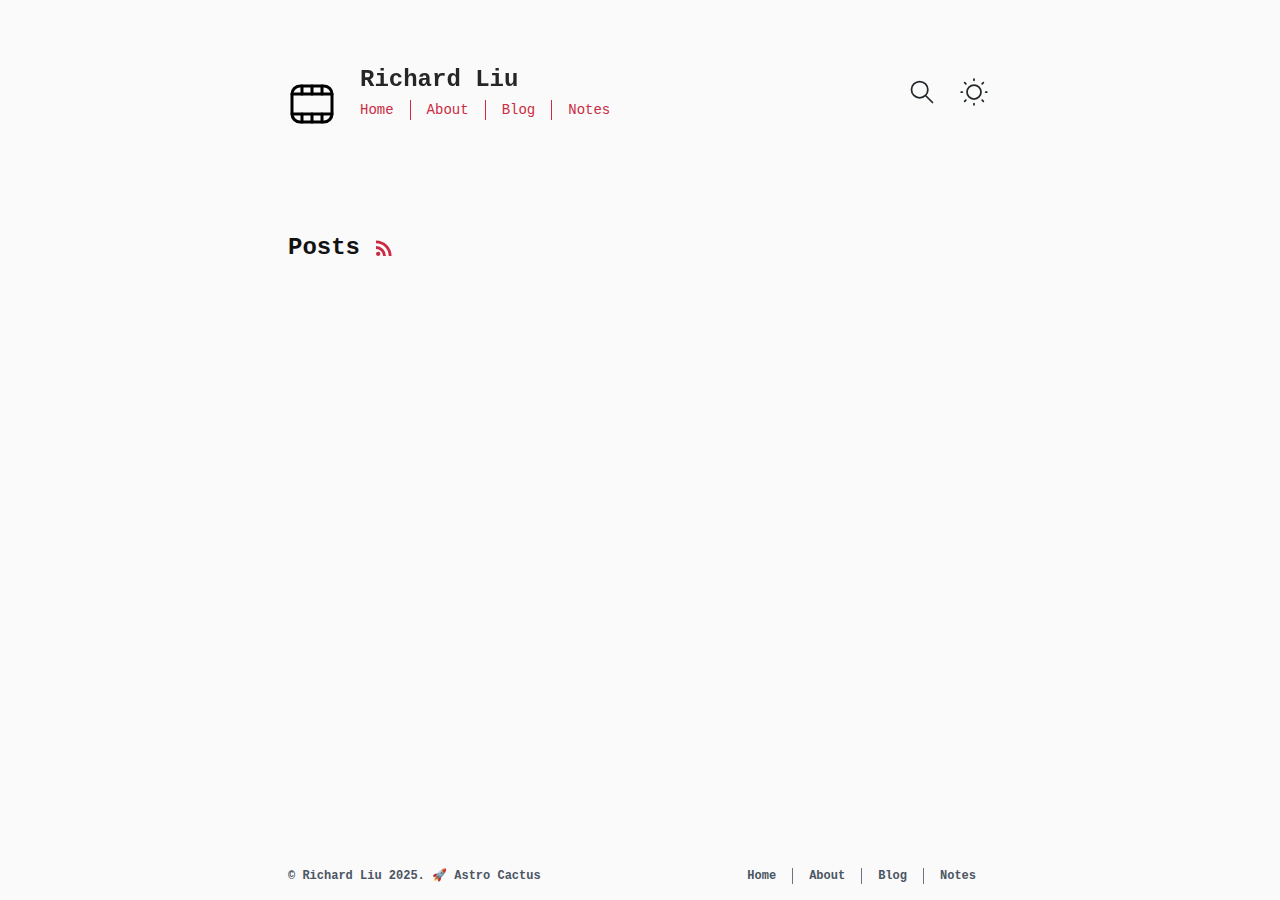
<file: posts/index.html>
<!DOCTYPE html><html class="scroll-smooth" lang="en-GB"> <head><meta charset="utf-8"><meta content="width=device-width, initial-scale=1.0" name="viewport"><title>Posts • Richard Liu</title><link href="/icon.svg" rel="icon" type="image/svg+xml"><link rel="icon" href="/favicon-32x32.png" type="image/png"><link href="/icons/apple-touch-icon.png" rel="apple-touch-icon"><link href="/manifest.webmanifest" rel="manifest"><link href="https://kin9l.github.io/posts/" rel="canonical"><meta content="Posts • Richard Liu" name="title"><meta content="Read my collection of posts and the things that interest me" name="description"><meta content="Richard Liu" name="author"><meta content="" name="theme-color"><meta content="website" property="og:type"><meta content="Posts" property="og:title"><meta content="Read my collection of posts and the things that interest me" property="og:description"><meta content="https://kin9l.github.io/posts/" property="og:url"><meta content="Richard Liu" property="og:site_name"><meta content="en_GB" property="og:locale"><meta content="https://kin9l.github.io/social-card.png" property="og:image"><meta content="1200" property="og:image:width"><meta content="630" property="og:image:height"><meta content="summary_large_image" property="twitter:card"><meta content="https://kin9l.github.io/posts/" property="twitter:url"><meta content="Posts" property="twitter:title"><meta content="Read my collection of posts and the things that interest me" property="twitter:description"><meta content="https://kin9l.github.io/social-card.png" property="twitter:image"><link href="/sitemap-index.xml" rel="sitemap"><link href="/rss.xml" rel="alternate" title="Richard Liu" type="application/rss+xml"><meta content="Astro v5.0.3" name="generator"><link rel="stylesheet" href="/_astro/_slug_.fj41FIzH.css">
<style>[data-astro-image]{aspect-ratio:var(--w) /var(--h);height:auto;-o-object-fit:var(--fit);object-fit:var(--fit);-o-object-position:var(--pos);object-position:var(--pos);width:100%}[data-astro-image=responsive]{max-height:calc(var(--h)*1px);max-width:calc(var(--w)*1px)}[data-astro-image=fixed]{height:calc(var(--h)*1px);width:calc(var(--w)*1px)}
</style><script type="module" src="/_astro/page.V2R8AmkL.js"></script></head> <body class="mx-auto flex min-h-screen max-w-3xl flex-col bg-bgColor px-4 pt-16 font-mono text-sm font-normal text-textColor antialiased sm:px-8"> <script>
	const lightModePref = window.matchMedia("(prefers-color-scheme: light)");

	function getUserPref() {
		const storedTheme = typeof localStorage !== "undefined" && localStorage.getItem("theme");
		return storedTheme || (lightModePref.matches ? "light" : "dark");
	}

	function setTheme(newTheme) {
		if (newTheme !== "light" && newTheme !== "dark") {
			return console.warn(
				`Invalid theme value '${newTheme}' received. Expected 'light' or 'dark'.`,
			);
		}

		const root = document.documentElement;

		// root already set to newTheme, exit early
		if (newTheme === root.getAttribute("data-theme")) {
			return;
		}

		root.setAttribute("data-theme", newTheme);

		const colorThemeMetaTag = document.querySelector("meta[name='theme-color']");
		const bgColour = getComputedStyle(document.body).getPropertyValue("--theme-bg");
		colorThemeMetaTag.setAttribute("content", `hsl(${bgColour})`);
		if (typeof localStorage !== "undefined") {
			localStorage.setItem("theme", newTheme);
		}
	}

	// initial setup
	setTheme(getUserPref());

	// View Transitions hook to restore theme
	document.addEventListener("astro:after-swap", () => setTheme(getUserPref()));

	// listen for theme-change custom event, fired in src/components/ThemeToggle.astro
	document.addEventListener("theme-change", (e) => {
		setTheme(e.detail.theme);
	});

	// listen for prefers-color-scheme change.
	lightModePref.addEventListener("change", (e) => setTheme(e.matches ? "light" : "dark"));
</script> <a class="sr-only focus:not-sr-only focus:fixed focus:start-1 focus:top-1.5" href="#main">skip to content
</a> <header class="group relative mb-28 flex items-center sm:ps-[4.5rem]" id="main-header"> <div class="flex sm:flex-col"> <a aria-current="false" class="inline-flex items-center grayscale hover:filter-none sm:relative sm:inline-block" href="/"> <svg aria-hidden="true" class="me-3 h-10 w-6 sm:absolute sm:start-[-4.5rem] sm:me-0 sm:h-20 sm:w-12" fill="none" focusable="false" viewBox="0 0 24 24" xmlns="http://www.w3.org/2000/svg"> <title>Logo</title> <path d="M18 3H6C3.79086 3 2 4.79086 2 7V17C2 19.2091 3.79086 21 6 21H18C20.2091 21 22 19.2091 22 17V7C22 4.79086 20.2091 3 18 3Z" stroke="#000000" stroke-width="1.5" stroke-linecap="round" stroke-linejoin="round"></path> <path d="M22 17H2" stroke="#000000" stroke-width="1.5" stroke-linecap="round" stroke-linejoin="round"></path> <path d="M2 7H22" stroke="#000000" stroke-width="1.5" stroke-linecap="round" stroke-linejoin="round"></path> <path d="M12 7V3" stroke="#000000" stroke-width="1.5" stroke-linecap="round" stroke-linejoin="round"></path> <path d="M7 7V3" stroke="#000000" stroke-width="1.5" stroke-linecap="round" stroke-linejoin="round"></path> <path d="M17 7V3" stroke="#000000" stroke-width="1.5" stroke-linecap="round" stroke-linejoin="round"></path> <path d="M12 21V17" stroke="#000000" stroke-width="1.5" stroke-linecap="round" stroke-linejoin="round"></path> <path d="M7 21V17" stroke="#000000" stroke-width="1.5" stroke-linecap="round" stroke-linejoin="round"></path> <path d="M17 21V17" stroke="#000000" stroke-width="1.5" stroke-linecap="round" stroke-linejoin="round"></path> </svg> <span class="text-xl font-bold sm:text-2xl">Richard Liu</span> </a> <nav aria-label="Main menu" class="absolute -inset-x-4 top-14 hidden flex-col items-end gap-y-4 rounded-md bg-bgColor/[.85] py-4 text-accent shadow backdrop-blur group-[.menu-open]:z-50 group-[.menu-open]:flex sm:static sm:z-auto sm:-ms-4 sm:mt-1 sm:flex sm:flex-row sm:items-center sm:divide-x sm:divide-accent sm:rounded-none sm:bg-transparent sm:py-0 sm:shadow-none sm:backdrop-blur-none" id="navigation-menu"> <a aria-current="false" class="px-4 py-4 underline-offset-2 sm:py-0 sm:hover:underline" data-astro-prefetch href="/"> Home </a><a aria-current="false" class="px-4 py-4 underline-offset-2 sm:py-0 sm:hover:underline" data-astro-prefetch href="/about/"> About </a><a aria-current="page" class="px-4 py-4 underline-offset-2 sm:py-0 sm:hover:underline" data-astro-prefetch href="/posts/"> Blog </a><a aria-current="false" class="px-4 py-4 underline-offset-2 sm:py-0 sm:hover:underline" data-astro-prefetch href="/notes/"> Notes </a> </nav> </div> <site-search class="ms-auto" id="search" data-astro-cid-otpdt6jm="true"> <button class="flex h-9 w-9 items-center justify-center rounded-md hover:text-accent" data-open-modal disabled data-astro-cid-otpdt6jm> <svg aria-label="search" class="h-7 w-7" fill="none" height="16" stroke="currentColor" stroke-linecap="round" stroke-linejoin="round" stroke-width="1.5" viewBox="0 0 24 24" width="16" xmlns="http://www.w3.org/2000/svg" data-astro-cid-otpdt6jm> <path d="M0 0h24v24H0z" stroke="none" data-astro-cid-otpdt6jm></path> <path d="M3 10a7 7 0 1 0 14 0 7 7 0 1 0-14 0M21 21l-6-6" data-astro-cid-otpdt6jm></path> </svg> </button> <dialog aria-label="search" class="h-full max-h-full w-full max-w-full border border-zinc-400 bg-bgColor shadow backdrop:backdrop-blur sm:mx-auto sm:mb-auto sm:mt-16 sm:h-max sm:max-h-[calc(100%-8rem)] sm:min-h-[15rem] sm:w-5/6 sm:max-w-[48rem] sm:rounded-md" data-astro-cid-otpdt6jm> <div class="dialog-frame flex flex-col gap-4 p-6 pt-12 sm:pt-6" data-astro-cid-otpdt6jm> <button class="ms-auto cursor-pointer rounded-md bg-zinc-200 p-2 font-semibold dark:bg-zinc-700" data-close-modal data-astro-cid-otpdt6jm>Close</button> <div class="search-container" data-astro-cid-otpdt6jm> <div id="cactus__search" data-astro-cid-otpdt6jm></div> </div> </div> </dialog> </site-search> <script type="module" src="/_astro/Search.astro_astro_type_script_index_0_lang.EcXEmnuJ.js"></script>   <theme-toggle class="ms-2 sm:ms-4"> <button class="relative h-9 w-9 rounded-md p-2 hover:text-accent" type="button"> <span class="sr-only">Dark Theme</span> <svg aria-hidden="true" class="absolute start-1/2 top-1/2 h-7 w-7 -translate-x-1/2 -translate-y-1/2 scale-100 opacity-100 transition-all dark:scale-0 dark:opacity-0" fill="none" focusable="false" id="sun-svg" stroke-width="1.5" viewBox="0 0 24 24" xmlns="http://www.w3.org/2000/svg"> <path d="M12 18C15.3137 18 18 15.3137 18 12C18 8.68629 15.3137 6 12 6C8.68629 6 6 8.68629 6 12C6 15.3137 8.68629 18 12 18Z" stroke="currentColor" stroke-linecap="round" stroke-linejoin="round"></path> <path d="M22 12L23 12" stroke="currentColor" stroke-linecap="round" stroke-linejoin="round"></path> <path d="M12 2V1" stroke="currentColor" stroke-linecap="round" stroke-linejoin="round"></path> <path d="M12 23V22" stroke="currentColor" stroke-linecap="round" stroke-linejoin="round"></path> <path d="M20 20L19 19" stroke="currentColor" stroke-linecap="round" stroke-linejoin="round"></path> <path d="M20 4L19 5" stroke="currentColor" stroke-linecap="round" stroke-linejoin="round"></path> <path d="M4 20L5 19" stroke="currentColor" stroke-linecap="round" stroke-linejoin="round"></path> <path d="M4 4L5 5" stroke="currentColor" stroke-linecap="round" stroke-linejoin="round"></path> <path d="M1 12L2 12" stroke="currentColor" stroke-linecap="round" stroke-linejoin="round"></path> </svg> <svg aria-hidden="true" class="absolute start-1/2 top-1/2 h-7 w-7 -translate-x-1/2 -translate-y-1/2 scale-0 opacity-0 transition-all dark:scale-100 dark:opacity-100" fill="none" focusable="false" id="moon-svg" stroke="currentColor" stroke-width="1.5" viewBox="0 0 24 24" xmlns="http://www.w3.org/2000/svg"> <path d="M0 0h24v24H0z" fill="none" stroke="none"></path> <path d="M12 3c.132 0 .263 0 .393 0a7.5 7.5 0 0 0 7.92 12.446a9 9 0 1 1 -8.313 -12.454z"></path> <path d="M17 4a2 2 0 0 0 2 2a2 2 0 0 0 -2 2a2 2 0 0 0 -2 -2a2 2 0 0 0 2 -2"></path> <path d="M19 11h2m-1 -1v2"></path> </svg> </button> </theme-toggle> <script type="module" src="/_astro/ThemeToggle.astro_astro_type_script_index_0_lang.CB-gjd7v.js"></script> <mobile-button> <button aria-expanded="false" aria-haspopup="menu" aria-label="Open main menu" class="group relative ms-4 h-7 w-7 sm:invisible sm:hidden" id="toggle-navigation-menu" type="button"> <svg aria-hidden="true" class="absolute start-1/2 top-1/2 h-full w-full -translate-x-1/2 -translate-y-1/2 transition-all group-aria-expanded:scale-0 group-aria-expanded:opacity-0" fill="none" focusable="false" id="line-svg" stroke="currentColor" stroke-width="1.5" viewBox="0 0 24 24" xmlns="http://www.w3.org/2000/svg"> <path d="M3.75 9h16.5m-16.5 6.75h16.5" stroke-linecap="round" stroke-linejoin="round"></path> </svg> <svg aria-hidden="true" class="absolute start-1/2 top-1/2 h-full w-full -translate-x-1/2 -translate-y-1/2 scale-0 text-accent opacity-0 transition-all group-aria-expanded:scale-100 group-aria-expanded:opacity-100" class="text-accent" fill="none" focusable="false" id="cross-svg" stroke="currentColor" stroke-width="1.5" viewBox="0 0 24 24" xmlns="http://www.w3.org/2000/svg"> <path d="M6 18L18 6M6 6l12 12" stroke-linecap="round" stroke-linejoin="round"></path> </svg> </button> </mobile-button> </header> <script type="module" src="/_astro/Header.astro_astro_type_script_index_0_lang.DuSsDY4R.js"></script> <main id="main">  <h1 class="title mb-6 flex items-center gap-3">
Posts
<a class="text-accent" href="/rss.xml" target="_blank"> <span class="sr-only">RSS feed</span> <svg width="1em" height="1em" aria-hidden="true" class="h-6 w-6" focusable="false" data-icon="mdi:rss">   <symbol id="ai:mdi:rss" viewBox="0 0 24 24"><path fill="currentColor" d="M6.18 15.64a2.18 2.18 0 0 1 2.18 2.18C8.36 19 7.38 20 6.18 20C5 20 4 19 4 17.82a2.18 2.18 0 0 1 2.18-2.18M4 4.44A15.56 15.56 0 0 1 19.56 20h-2.83A12.73 12.73 0 0 0 4 7.27zm0 5.66a9.9 9.9 0 0 1 9.9 9.9h-2.83A7.07 7.07 0 0 0 4 12.93z"/></symbol><use href="#ai:mdi:rss"></use>  </svg> </a> </h1> <div class="grid gap-y-16 sm:grid-cols-[3fr_1fr] sm:gap-x-8"> <section aria-label="Blog post list">   </section>  </div>  </main> <footer class="mt-auto flex w-full flex-col items-center justify-center gap-y-2 pb-4 pt-20 text-center align-top font-semibold text-gray-600 dark:text-gray-400 sm:flex-row sm:justify-between sm:text-xs"> <div class="me-0 sm:me-4">
&copy; Richard Liu 2025.<span class="inline-block">&nbsp;🚀&nbsp;Astro Cactus</span> </div> <nav aria-label="More on this site" class="flex gap-x-2 sm:gap-x-0 sm:divide-x sm:divide-gray-500"> <a class="px-4 py-2 sm:py-0 sm:hover:text-textColor sm:hover:underline" href="/"> Home </a><a class="px-4 py-2 sm:py-0 sm:hover:text-textColor sm:hover:underline" href="/about/"> About </a><a class="px-4 py-2 sm:py-0 sm:hover:text-textColor sm:hover:underline" href="/posts/"> Blog </a><a class="px-4 py-2 sm:py-0 sm:hover:text-textColor sm:hover:underline" href="/notes/"> Notes </a> </nav> </footer> </body></html>
</file>
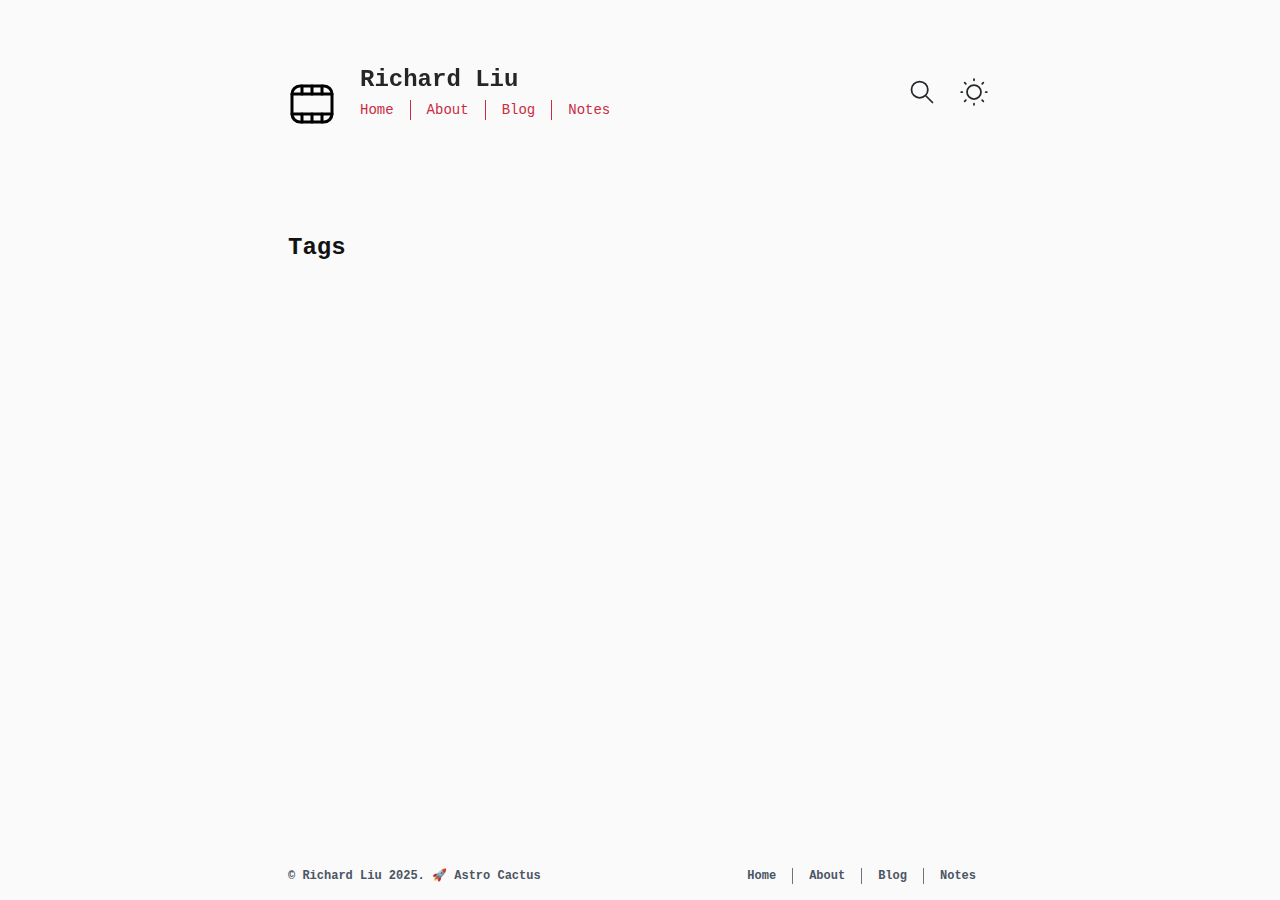
<file: tags/index.html>
<!DOCTYPE html><html class="scroll-smooth" lang="en-GB"> <head><meta charset="utf-8"><meta content="width=device-width, initial-scale=1.0" name="viewport"><title>All Tags • Richard Liu</title><link href="/icon.svg" rel="icon" type="image/svg+xml"><link rel="icon" href="/favicon-32x32.png" type="image/png"><link href="/icons/apple-touch-icon.png" rel="apple-touch-icon"><link href="/manifest.webmanifest" rel="manifest"><link href="https://kin9l.github.io/tags/" rel="canonical"><meta content="All Tags • Richard Liu" name="title"><meta content="A list of all the topics I've written about in my posts" name="description"><meta content="Richard Liu" name="author"><meta content="" name="theme-color"><meta content="website" property="og:type"><meta content="All Tags" property="og:title"><meta content="A list of all the topics I've written about in my posts" property="og:description"><meta content="https://kin9l.github.io/tags/" property="og:url"><meta content="Richard Liu" property="og:site_name"><meta content="en_GB" property="og:locale"><meta content="https://kin9l.github.io/social-card.png" property="og:image"><meta content="1200" property="og:image:width"><meta content="630" property="og:image:height"><meta content="summary_large_image" property="twitter:card"><meta content="https://kin9l.github.io/tags/" property="twitter:url"><meta content="All Tags" property="twitter:title"><meta content="A list of all the topics I've written about in my posts" property="twitter:description"><meta content="https://kin9l.github.io/social-card.png" property="twitter:image"><link href="/sitemap-index.xml" rel="sitemap"><link href="/rss.xml" rel="alternate" title="Richard Liu" type="application/rss+xml"><meta content="Astro v5.0.3" name="generator"><link rel="stylesheet" href="/_astro/_slug_.fj41FIzH.css">
<style>[data-astro-image]{aspect-ratio:var(--w) /var(--h);height:auto;-o-object-fit:var(--fit);object-fit:var(--fit);-o-object-position:var(--pos);object-position:var(--pos);width:100%}[data-astro-image=responsive]{max-height:calc(var(--h)*1px);max-width:calc(var(--w)*1px)}[data-astro-image=fixed]{height:calc(var(--h)*1px);width:calc(var(--w)*1px)}
</style><script type="module" src="/_astro/page.V2R8AmkL.js"></script></head> <body class="mx-auto flex min-h-screen max-w-3xl flex-col bg-bgColor px-4 pt-16 font-mono text-sm font-normal text-textColor antialiased sm:px-8"> <script>
	const lightModePref = window.matchMedia("(prefers-color-scheme: light)");

	function getUserPref() {
		const storedTheme = typeof localStorage !== "undefined" && localStorage.getItem("theme");
		return storedTheme || (lightModePref.matches ? "light" : "dark");
	}

	function setTheme(newTheme) {
		if (newTheme !== "light" && newTheme !== "dark") {
			return console.warn(
				`Invalid theme value '${newTheme}' received. Expected 'light' or 'dark'.`,
			);
		}

		const root = document.documentElement;

		// root already set to newTheme, exit early
		if (newTheme === root.getAttribute("data-theme")) {
			return;
		}

		root.setAttribute("data-theme", newTheme);

		const colorThemeMetaTag = document.querySelector("meta[name='theme-color']");
		const bgColour = getComputedStyle(document.body).getPropertyValue("--theme-bg");
		colorThemeMetaTag.setAttribute("content", `hsl(${bgColour})`);
		if (typeof localStorage !== "undefined") {
			localStorage.setItem("theme", newTheme);
		}
	}

	// initial setup
	setTheme(getUserPref());

	// View Transitions hook to restore theme
	document.addEventListener("astro:after-swap", () => setTheme(getUserPref()));

	// listen for theme-change custom event, fired in src/components/ThemeToggle.astro
	document.addEventListener("theme-change", (e) => {
		setTheme(e.detail.theme);
	});

	// listen for prefers-color-scheme change.
	lightModePref.addEventListener("change", (e) => setTheme(e.matches ? "light" : "dark"));
</script> <a class="sr-only focus:not-sr-only focus:fixed focus:start-1 focus:top-1.5" href="#main">skip to content
</a> <header class="group relative mb-28 flex items-center sm:ps-[4.5rem]" id="main-header"> <div class="flex sm:flex-col"> <a aria-current="false" class="inline-flex items-center grayscale hover:filter-none sm:relative sm:inline-block" href="/"> <svg aria-hidden="true" class="me-3 h-10 w-6 sm:absolute sm:start-[-4.5rem] sm:me-0 sm:h-20 sm:w-12" fill="none" focusable="false" viewBox="0 0 24 24" xmlns="http://www.w3.org/2000/svg"> <title>Logo</title> <path d="M18 3H6C3.79086 3 2 4.79086 2 7V17C2 19.2091 3.79086 21 6 21H18C20.2091 21 22 19.2091 22 17V7C22 4.79086 20.2091 3 18 3Z" stroke="#000000" stroke-width="1.5" stroke-linecap="round" stroke-linejoin="round"></path> <path d="M22 17H2" stroke="#000000" stroke-width="1.5" stroke-linecap="round" stroke-linejoin="round"></path> <path d="M2 7H22" stroke="#000000" stroke-width="1.5" stroke-linecap="round" stroke-linejoin="round"></path> <path d="M12 7V3" stroke="#000000" stroke-width="1.5" stroke-linecap="round" stroke-linejoin="round"></path> <path d="M7 7V3" stroke="#000000" stroke-width="1.5" stroke-linecap="round" stroke-linejoin="round"></path> <path d="M17 7V3" stroke="#000000" stroke-width="1.5" stroke-linecap="round" stroke-linejoin="round"></path> <path d="M12 21V17" stroke="#000000" stroke-width="1.5" stroke-linecap="round" stroke-linejoin="round"></path> <path d="M7 21V17" stroke="#000000" stroke-width="1.5" stroke-linecap="round" stroke-linejoin="round"></path> <path d="M17 21V17" stroke="#000000" stroke-width="1.5" stroke-linecap="round" stroke-linejoin="round"></path> </svg> <span class="text-xl font-bold sm:text-2xl">Richard Liu</span> </a> <nav aria-label="Main menu" class="absolute -inset-x-4 top-14 hidden flex-col items-end gap-y-4 rounded-md bg-bgColor/[.85] py-4 text-accent shadow backdrop-blur group-[.menu-open]:z-50 group-[.menu-open]:flex sm:static sm:z-auto sm:-ms-4 sm:mt-1 sm:flex sm:flex-row sm:items-center sm:divide-x sm:divide-accent sm:rounded-none sm:bg-transparent sm:py-0 sm:shadow-none sm:backdrop-blur-none" id="navigation-menu"> <a aria-current="false" class="px-4 py-4 underline-offset-2 sm:py-0 sm:hover:underline" data-astro-prefetch href="/"> Home </a><a aria-current="false" class="px-4 py-4 underline-offset-2 sm:py-0 sm:hover:underline" data-astro-prefetch href="/about/"> About </a><a aria-current="false" class="px-4 py-4 underline-offset-2 sm:py-0 sm:hover:underline" data-astro-prefetch href="/posts/"> Blog </a><a aria-current="false" class="px-4 py-4 underline-offset-2 sm:py-0 sm:hover:underline" data-astro-prefetch href="/notes/"> Notes </a> </nav> </div> <site-search class="ms-auto" id="search" data-astro-cid-otpdt6jm="true"> <button class="flex h-9 w-9 items-center justify-center rounded-md hover:text-accent" data-open-modal disabled data-astro-cid-otpdt6jm> <svg aria-label="search" class="h-7 w-7" fill="none" height="16" stroke="currentColor" stroke-linecap="round" stroke-linejoin="round" stroke-width="1.5" viewBox="0 0 24 24" width="16" xmlns="http://www.w3.org/2000/svg" data-astro-cid-otpdt6jm> <path d="M0 0h24v24H0z" stroke="none" data-astro-cid-otpdt6jm></path> <path d="M3 10a7 7 0 1 0 14 0 7 7 0 1 0-14 0M21 21l-6-6" data-astro-cid-otpdt6jm></path> </svg> </button> <dialog aria-label="search" class="h-full max-h-full w-full max-w-full border border-zinc-400 bg-bgColor shadow backdrop:backdrop-blur sm:mx-auto sm:mb-auto sm:mt-16 sm:h-max sm:max-h-[calc(100%-8rem)] sm:min-h-[15rem] sm:w-5/6 sm:max-w-[48rem] sm:rounded-md" data-astro-cid-otpdt6jm> <div class="dialog-frame flex flex-col gap-4 p-6 pt-12 sm:pt-6" data-astro-cid-otpdt6jm> <button class="ms-auto cursor-pointer rounded-md bg-zinc-200 p-2 font-semibold dark:bg-zinc-700" data-close-modal data-astro-cid-otpdt6jm>Close</button> <div class="search-container" data-astro-cid-otpdt6jm> <div id="cactus__search" data-astro-cid-otpdt6jm></div> </div> </div> </dialog> </site-search> <script type="module" src="/_astro/Search.astro_astro_type_script_index_0_lang.EcXEmnuJ.js"></script>   <theme-toggle class="ms-2 sm:ms-4"> <button class="relative h-9 w-9 rounded-md p-2 hover:text-accent" type="button"> <span class="sr-only">Dark Theme</span> <svg aria-hidden="true" class="absolute start-1/2 top-1/2 h-7 w-7 -translate-x-1/2 -translate-y-1/2 scale-100 opacity-100 transition-all dark:scale-0 dark:opacity-0" fill="none" focusable="false" id="sun-svg" stroke-width="1.5" viewBox="0 0 24 24" xmlns="http://www.w3.org/2000/svg"> <path d="M12 18C15.3137 18 18 15.3137 18 12C18 8.68629 15.3137 6 12 6C8.68629 6 6 8.68629 6 12C6 15.3137 8.68629 18 12 18Z" stroke="currentColor" stroke-linecap="round" stroke-linejoin="round"></path> <path d="M22 12L23 12" stroke="currentColor" stroke-linecap="round" stroke-linejoin="round"></path> <path d="M12 2V1" stroke="currentColor" stroke-linecap="round" stroke-linejoin="round"></path> <path d="M12 23V22" stroke="currentColor" stroke-linecap="round" stroke-linejoin="round"></path> <path d="M20 20L19 19" stroke="currentColor" stroke-linecap="round" stroke-linejoin="round"></path> <path d="M20 4L19 5" stroke="currentColor" stroke-linecap="round" stroke-linejoin="round"></path> <path d="M4 20L5 19" stroke="currentColor" stroke-linecap="round" stroke-linejoin="round"></path> <path d="M4 4L5 5" stroke="currentColor" stroke-linecap="round" stroke-linejoin="round"></path> <path d="M1 12L2 12" stroke="currentColor" stroke-linecap="round" stroke-linejoin="round"></path> </svg> <svg aria-hidden="true" class="absolute start-1/2 top-1/2 h-7 w-7 -translate-x-1/2 -translate-y-1/2 scale-0 opacity-0 transition-all dark:scale-100 dark:opacity-100" fill="none" focusable="false" id="moon-svg" stroke="currentColor" stroke-width="1.5" viewBox="0 0 24 24" xmlns="http://www.w3.org/2000/svg"> <path d="M0 0h24v24H0z" fill="none" stroke="none"></path> <path d="M12 3c.132 0 .263 0 .393 0a7.5 7.5 0 0 0 7.92 12.446a9 9 0 1 1 -8.313 -12.454z"></path> <path d="M17 4a2 2 0 0 0 2 2a2 2 0 0 0 -2 2a2 2 0 0 0 -2 -2a2 2 0 0 0 2 -2"></path> <path d="M19 11h2m-1 -1v2"></path> </svg> </button> </theme-toggle> <script type="module" src="/_astro/ThemeToggle.astro_astro_type_script_index_0_lang.CB-gjd7v.js"></script> <mobile-button> <button aria-expanded="false" aria-haspopup="menu" aria-label="Open main menu" class="group relative ms-4 h-7 w-7 sm:invisible sm:hidden" id="toggle-navigation-menu" type="button"> <svg aria-hidden="true" class="absolute start-1/2 top-1/2 h-full w-full -translate-x-1/2 -translate-y-1/2 transition-all group-aria-expanded:scale-0 group-aria-expanded:opacity-0" fill="none" focusable="false" id="line-svg" stroke="currentColor" stroke-width="1.5" viewBox="0 0 24 24" xmlns="http://www.w3.org/2000/svg"> <path d="M3.75 9h16.5m-16.5 6.75h16.5" stroke-linecap="round" stroke-linejoin="round"></path> </svg> <svg aria-hidden="true" class="absolute start-1/2 top-1/2 h-full w-full -translate-x-1/2 -translate-y-1/2 scale-0 text-accent opacity-0 transition-all group-aria-expanded:scale-100 group-aria-expanded:opacity-100" class="text-accent" fill="none" focusable="false" id="cross-svg" stroke="currentColor" stroke-width="1.5" viewBox="0 0 24 24" xmlns="http://www.w3.org/2000/svg"> <path d="M6 18L18 6M6 6l12 12" stroke-linecap="round" stroke-linejoin="round"></path> </svg> </button> </mobile-button> </header> <script type="module" src="/_astro/Header.astro_astro_type_script_index_0_lang.DuSsDY4R.js"></script> <main id="main">  <h1 class="title mb-6">Tags</h1> <ul class="space-y-4">  </ul>  </main> <footer class="mt-auto flex w-full flex-col items-center justify-center gap-y-2 pb-4 pt-20 text-center align-top font-semibold text-gray-600 dark:text-gray-400 sm:flex-row sm:justify-between sm:text-xs"> <div class="me-0 sm:me-4">
&copy; Richard Liu 2025.<span class="inline-block">&nbsp;🚀&nbsp;Astro Cactus</span> </div> <nav aria-label="More on this site" class="flex gap-x-2 sm:gap-x-0 sm:divide-x sm:divide-gray-500"> <a class="px-4 py-2 sm:py-0 sm:hover:text-textColor sm:hover:underline" href="/"> Home </a><a class="px-4 py-2 sm:py-0 sm:hover:text-textColor sm:hover:underline" href="/about/"> About </a><a class="px-4 py-2 sm:py-0 sm:hover:text-textColor sm:hover:underline" href="/posts/"> Blog </a><a class="px-4 py-2 sm:py-0 sm:hover:text-textColor sm:hover:underline" href="/notes/"> Notes </a> </nav> </footer> </body></html>
</file>
<file: _astro/_slug_.fj41FIzH.css>
*,:after,:before{--tw-border-spacing-x:0;--tw-border-spacing-y:0;--tw-translate-x:0;--tw-translate-y:0;--tw-rotate:0;--tw-skew-x:0;--tw-skew-y:0;--tw-scale-x:1;--tw-scale-y:1;--tw-gradient-from-position: ;--tw-gradient-via-position: ;--tw-gradient-to-position: ;--tw-ring-inset: ;--tw-ring-offset-width:0px;--tw-ring-offset-color:#fff;--tw-ring-color:rgba(59,130,246,.5);--tw-ring-offset-shadow:0 0 #0000;--tw-ring-shadow:0 0 #0000;--tw-shadow:0 0 #0000;--tw-shadow-colored:0 0 #0000;--tw-blur: ;--tw-brightness: ;--tw-contrast: ;--tw-grayscale: ;--tw-hue-rotate: ;--tw-invert: ;--tw-saturate: ;--tw-sepia: ;--tw-drop-shadow: ;--tw-backdrop-blur: ;--tw-backdrop-brightness: ;--tw-backdrop-contrast: ;--tw-backdrop-grayscale: ;--tw-backdrop-hue-rotate: ;--tw-backdrop-invert: ;--tw-backdrop-opacity: ;--tw-backdrop-saturate: ;--tw-backdrop-sepia: ;--tw-contain-size: ;--tw-contain-layout: ;--tw-contain-paint: ;--tw-contain-style: }::backdrop{--tw-border-spacing-x:0;--tw-border-spacing-y:0;--tw-translate-x:0;--tw-translate-y:0;--tw-rotate:0;--tw-skew-x:0;--tw-skew-y:0;--tw-scale-x:1;--tw-scale-y:1;--tw-gradient-from-position: ;--tw-gradient-via-position: ;--tw-gradient-to-position: ;--tw-ring-inset: ;--tw-ring-offset-width:0px;--tw-ring-offset-color:#fff;--tw-ring-color:rgba(59,130,246,.5);--tw-ring-offset-shadow:0 0 #0000;--tw-ring-shadow:0 0 #0000;--tw-shadow:0 0 #0000;--tw-shadow-colored:0 0 #0000;--tw-blur: ;--tw-brightness: ;--tw-contrast: ;--tw-grayscale: ;--tw-hue-rotate: ;--tw-invert: ;--tw-saturate: ;--tw-sepia: ;--tw-drop-shadow: ;--tw-backdrop-blur: ;--tw-backdrop-brightness: ;--tw-backdrop-contrast: ;--tw-backdrop-grayscale: ;--tw-backdrop-hue-rotate: ;--tw-backdrop-invert: ;--tw-backdrop-opacity: ;--tw-backdrop-saturate: ;--tw-backdrop-sepia: ;--tw-contain-size: ;--tw-contain-layout: ;--tw-contain-paint: ;--tw-contain-style: }/*! tailwindcss v3.4.17 | MIT License | https://tailwindcss.com*/*,:after,:before{border:0 solid #e5e7eb;box-sizing:border-box}:after,:before{--tw-content:""}:host,html{line-height:1.5;-webkit-text-size-adjust:100%;font-family:ui-sans-serif,system-ui,sans-serif,Apple Color Emoji,Segoe UI Emoji,Segoe UI Symbol,Noto Color Emoji;font-feature-settings:normal;font-variation-settings:normal;-moz-tab-size:4;-o-tab-size:4;tab-size:4;-webkit-tap-highlight-color:transparent}body{line-height:inherit;margin:0}hr{border-top-width:1px;color:inherit;height:0}abbr:where([title]){-webkit-text-decoration:underline dotted;text-decoration:underline dotted}h1,h2,h3,h4,h5,h6{font-size:inherit;font-weight:inherit}a{color:inherit;text-decoration:inherit}b,strong{font-weight:bolder}code,kbd,pre,samp{font-family:ui-monospace,SFMono-Regular,Menlo,Monaco,Consolas,Liberation Mono,Courier New,monospace;font-feature-settings:normal;font-size:1em;font-variation-settings:normal}small{font-size:80%}sub,sup{font-size:75%;line-height:0;position:relative;vertical-align:baseline}sub{bottom:-.25em}sup{top:-.5em}table{border-collapse:collapse;border-color:inherit;text-indent:0}button,input,optgroup,select,textarea{color:inherit;font-family:inherit;font-feature-settings:inherit;font-size:100%;font-variation-settings:inherit;font-weight:inherit;letter-spacing:inherit;line-height:inherit;margin:0;padding:0}button,select{text-transform:none}button,input:where([type=button]),input:where([type=reset]),input:where([type=submit]){-webkit-appearance:button;background-color:transparent;background-image:none}:-moz-focusring{outline:auto}:-moz-ui-invalid{box-shadow:none}progress{vertical-align:baseline}::-webkit-inner-spin-button,::-webkit-outer-spin-button{height:auto}[type=search]{-webkit-appearance:textfield;outline-offset:-2px}::-webkit-search-decoration{-webkit-appearance:none}::-webkit-file-upload-button{-webkit-appearance:button;font:inherit}summary{display:list-item}blockquote,dd,dl,figure,h1,h2,h3,h4,h5,h6,hr,p,pre{margin:0}fieldset{margin:0}fieldset,legend{padding:0}menu,ol,ul{list-style:none;margin:0;padding:0}dialog{padding:0}textarea{resize:vertical}input::-moz-placeholder,textarea::-moz-placeholder{color:#9ca3af;opacity:1}input::placeholder,textarea::placeholder{color:#9ca3af;opacity:1}[role=button],button{cursor:pointer}:disabled{cursor:default}audio,canvas,embed,iframe,img,object,svg,video{display:block;vertical-align:middle}img,video{height:auto;max-width:100%}[hidden]:where(:not([hidden=until-found])){display:none}:root,:root[data-theme=light]{color-scheme:light;--theme-bg:0deg 0% 98%;--theme-link:172deg 18% 41%;--theme-text:203deg 11% 15%;--theme-accent:351deg 66% 48%;--theme-accent-2:0deg 0% 7%;--theme-quote:351deg 66% 48%}:root[data-theme=dark]{color-scheme:dark;--theme-bg:210deg 6% 12%;--theme-link:330deg 49% 67%;--theme-text:220deg 3% 79%;--theme-accent:159deg 64% 45%;--theme-accent-2:0deg 0% 93%;--theme-quote:102deg 100% 86%}.prose{color:var(--tw-prose-body);max-width:65ch}.prose :where(p):not(:where([class~=not-prose],[class~=not-prose] *)){margin-bottom:1.25em;margin-top:1.25em}.prose :where([class~=lead]):not(:where([class~=not-prose],[class~=not-prose] *)){color:var(--tw-prose-lead);font-size:1.25em;line-height:1.6;margin-bottom:1.2em;margin-top:1.2em}.prose :where(a):not(:where([class~=not-prose],[class~=not-prose] *)){color:var(--tw-prose-links);font-weight:500;text-decoration:underline}.prose :where(a):not(:where([class~=not-prose],[class~=not-prose] *)):hover{text-decoration-color:hsl(var(--theme-link)/1);text-decoration-thickness:2px}.prose :where(a):not(:where([class~=not-prose],[class~=not-prose] *)){text-decoration-line:underline;text-underline-offset:2px}.prose :where(strong):not(:where([class~=not-prose],[class~=not-prose] *)){color:var(--tw-prose-bold);font-weight:700}.prose :where(a strong):not(:where([class~=not-prose],[class~=not-prose] *)){color:inherit}.prose :where(blockquote strong):not(:where([class~=not-prose],[class~=not-prose] *)){color:inherit}.prose :where(thead th strong):not(:where([class~=not-prose],[class~=not-prose] *)){color:inherit}.prose :where(ol):not(:where([class~=not-prose],[class~=not-prose] *)){list-style-type:decimal;margin-bottom:1.25em;margin-top:1.25em;padding-inline-start:1.625em}.prose :where(ol[type=A]):not(:where([class~=not-prose],[class~=not-prose] *)){list-style-type:upper-alpha}.prose :where(ol[type=a]):not(:where([class~=not-prose],[class~=not-prose] *)){list-style-type:lower-alpha}.prose :where(ol[type=A s]):not(:where([class~=not-prose],[class~=not-prose] *)){list-style-type:upper-alpha}.prose :where(ol[type=a s]):not(:where([class~=not-prose],[class~=not-prose] *)){list-style-type:lower-alpha}.prose :where(ol[type=I]):not(:where([class~=not-prose],[class~=not-prose] *)){list-style-type:upper-roman}.prose :where(ol[type=i]):not(:where([class~=not-prose],[class~=not-prose] *)){list-style-type:lower-roman}.prose :where(ol[type=I s]):not(:where([class~=not-prose],[class~=not-prose] *)){list-style-type:upper-roman}.prose :where(ol[type=i s]):not(:where([class~=not-prose],[class~=not-prose] *)){list-style-type:lower-roman}.prose :where(ol[type="1"]):not(:where([class~=not-prose],[class~=not-prose] *)){list-style-type:decimal}.prose :where(ul):not(:where([class~=not-prose],[class~=not-prose] *)){list-style-type:disc;margin-bottom:1.25em;margin-top:1.25em;padding-inline-start:1.625em}.prose :where(ol>li):not(:where([class~=not-prose],[class~=not-prose] *))::marker{color:var(--tw-prose-counters);font-weight:400}.prose :where(ul>li):not(:where([class~=not-prose],[class~=not-prose] *))::marker{color:var(--tw-prose-bullets)}.prose :where(dt):not(:where([class~=not-prose],[class~=not-prose] *)){color:var(--tw-prose-headings);font-weight:600;margin-top:1.25em}.prose :where(hr):not(:where([class~=not-prose],[class~=not-prose] *)){border-color:var(--tw-prose-hr);border-top-style:dashed;border-top-width:1px;margin-bottom:3em;margin-top:3em}.prose :where(blockquote):not(:where([class~=not-prose],[class~=not-prose] *)){border-inline-start-color:var(--tw-prose-quote-borders);border-inline-start-width:.25rem;border-left-width:0;color:var(--tw-prose-quotes);font-style:italic;font-weight:500;margin-bottom:1.6em;margin-top:1.6em;padding-inline-start:1em;quotes:"“""”""‘""’"}.prose :where(blockquote p:first-of-type):not(:where([class~=not-prose],[class~=not-prose] *)):before{content:open-quote}.prose :where(blockquote p:last-of-type):not(:where([class~=not-prose],[class~=not-prose] *)):after{content:close-quote}.prose :where(h1):not(:where([class~=not-prose],[class~=not-prose] *)){color:var(--tw-prose-headings);font-size:2.25em;font-weight:800;line-height:1.1111111;margin-bottom:.8888889em;margin-top:0}.prose :where(h1 strong):not(:where([class~=not-prose],[class~=not-prose] *)){color:inherit;font-weight:900}.prose :where(h2):not(:where([class~=not-prose],[class~=not-prose] *)){color:var(--tw-prose-headings);font-size:1.5em;font-weight:700;line-height:1.3333333;margin-bottom:1em;margin-top:2em}.prose :where(h2 strong):not(:where([class~=not-prose],[class~=not-prose] *)){color:inherit;font-weight:800}.prose :where(h3):not(:where([class~=not-prose],[class~=not-prose] *)){color:var(--tw-prose-headings);font-size:1.25em;font-weight:600;line-height:1.6;margin-bottom:.6em;margin-top:1.6em}.prose :where(h3 strong):not(:where([class~=not-prose],[class~=not-prose] *)){color:inherit;font-weight:700}.prose :where(h4):not(:where([class~=not-prose],[class~=not-prose] *)){color:var(--tw-prose-headings);font-weight:600;line-height:1.5;margin-bottom:.5em;margin-top:1.5em}.prose :where(h4 strong):not(:where([class~=not-prose],[class~=not-prose] *)){color:inherit;font-weight:700}.prose :where(img):not(:where([class~=not-prose],[class~=not-prose] *)){margin-bottom:2em;margin-top:2em}.prose :where(picture):not(:where([class~=not-prose],[class~=not-prose] *)){display:block;margin-bottom:2em;margin-top:2em}.prose :where(video):not(:where([class~=not-prose],[class~=not-prose] *)){margin-bottom:2em;margin-top:2em}.prose :where(kbd):not(:where([class~=not-prose],[class~=not-prose] *)){border-radius:.3125rem;box-shadow:0 0 0 1px rgb(var(--tw-prose-kbd-shadows)/10%),0 3px rgb(var(--tw-prose-kbd-shadows)/10%);color:var(--tw-prose-kbd);font-family:inherit;font-size:.875em;font-weight:500;padding-inline-end:.375em;padding-bottom:.1875em;padding-top:.1875em;padding-inline-start:.375em}.prose :where(kbd):not(:where([class~=not-prose],[class~=not-prose] *)):is([data-theme=dark] *){--tw-bg-opacity:1;background-color:hsl(var(--theme-text)/var(--tw-bg-opacity,1))}.prose :where(code):not(:where([class~=not-prose],[class~=not-prose] *)){border:1px dotted #666;border-radius:2px;color:var(--tw-prose-code);font-size:.875em;font-weight:600}.prose :where(code):not(:where([class~=not-prose],[class~=not-prose] *)):before{content:"`"}.prose :where(code):not(:where([class~=not-prose],[class~=not-prose] *)):after{content:"`"}.prose :where(a code):not(:where([class~=not-prose],[class~=not-prose] *)){color:inherit}.prose :where(h1 code):not(:where([class~=not-prose],[class~=not-prose] *)){color:inherit}.prose :where(h2 code):not(:where([class~=not-prose],[class~=not-prose] *)){color:inherit;font-size:.875em}.prose :where(h3 code):not(:where([class~=not-prose],[class~=not-prose] *)){color:inherit;font-size:.9em}.prose :where(h4 code):not(:where([class~=not-prose],[class~=not-prose] *)){color:inherit}.prose :where(blockquote code):not(:where([class~=not-prose],[class~=not-prose] *)){color:inherit}.prose :where(thead th code):not(:where([class~=not-prose],[class~=not-prose] *)){color:inherit}.prose :where(pre):not(:where([class~=not-prose],[class~=not-prose] *)){background-color:var(--tw-prose-pre-bg);border-radius:.375rem;color:var(--tw-prose-pre-code);font-size:.875em;font-weight:400;line-height:1.7142857;margin-bottom:1.7142857em;margin-top:1.7142857em;overflow-x:auto;padding-inline-end:1.1428571em;padding-bottom:.8571429em;padding-top:.8571429em;padding-inline-start:1.1428571em}.prose :where(pre code):not(:where([class~=not-prose],[class~=not-prose] *)){background-color:transparent;border-radius:0;border-width:0;color:inherit;font-family:inherit;font-size:inherit;font-weight:inherit;line-height:inherit;padding:0}.prose :where(pre code):not(:where([class~=not-prose],[class~=not-prose] *)):before{content:none}.prose :where(pre code):not(:where([class~=not-prose],[class~=not-prose] *)):after{content:none}.prose :where(table):not(:where([class~=not-prose],[class~=not-prose] *)){font-size:.875em;line-height:1.7142857;margin-bottom:2em;margin-top:2em;table-layout:auto;width:100%}.prose :where(thead):not(:where([class~=not-prose],[class~=not-prose] *)){border-bottom-color:var(--tw-prose-th-borders);border-bottom-width:none}.prose :where(thead th):not(:where([class~=not-prose],[class~=not-prose] *)){border-bottom:1px dashed #666;color:var(--tw-prose-headings);font-weight:700;padding-inline-end:.5714286em;padding-bottom:.5714286em;padding-inline-start:.5714286em;vertical-align:bottom}.prose :where(tbody tr):not(:where([class~=not-prose],[class~=not-prose] *)){border-bottom-color:var(--tw-prose-td-borders);border-bottom-width:none}.prose :where(tbody tr:last-child):not(:where([class~=not-prose],[class~=not-prose] *)){border-bottom-width:0}.prose :where(tbody td):not(:where([class~=not-prose],[class~=not-prose] *)){vertical-align:baseline}.prose :where(tfoot):not(:where([class~=not-prose],[class~=not-prose] *)){border-top:1px dashed #666}.prose :where(tfoot td):not(:where([class~=not-prose],[class~=not-prose] *)){vertical-align:top}.prose :where(th,td):not(:where([class~=not-prose],[class~=not-prose] *)){text-align:start}.prose :where(figure>*):not(:where([class~=not-prose],[class~=not-prose] *)){margin-bottom:0;margin-top:0}.prose :where(figcaption):not(:where([class~=not-prose],[class~=not-prose] *)){color:var(--tw-prose-captions);font-size:.875em;line-height:1.4285714;margin-top:.8571429em}.prose{--tw-prose-body:#374151;--tw-prose-headings:#111827;--tw-prose-lead:#4b5563;--tw-prose-links:#111827;--tw-prose-bold:#111827;--tw-prose-counters:#6b7280;--tw-prose-bullets:#d1d5db;--tw-prose-hr:#e5e7eb;--tw-prose-quotes:#111827;--tw-prose-quote-borders:#e5e7eb;--tw-prose-captions:#6b7280;--tw-prose-kbd:#111827;--tw-prose-kbd-shadows:17 24 39;--tw-prose-code:#111827;--tw-prose-pre-code:#e5e7eb;--tw-prose-pre-bg:#1f2937;--tw-prose-th-borders:#d1d5db;--tw-prose-td-borders:#e5e7eb;--tw-prose-invert-body:#d1d5db;--tw-prose-invert-headings:#fff;--tw-prose-invert-lead:#9ca3af;--tw-prose-invert-links:#fff;--tw-prose-invert-bold:#fff;--tw-prose-invert-counters:#9ca3af;--tw-prose-invert-bullets:#4b5563;--tw-prose-invert-hr:#374151;--tw-prose-invert-quotes:#f3f4f6;--tw-prose-invert-quote-borders:#374151;--tw-prose-invert-captions:#9ca3af;--tw-prose-invert-kbd:#fff;--tw-prose-invert-kbd-shadows:255 255 255;--tw-prose-invert-code:#fff;--tw-prose-invert-pre-code:#d1d5db;--tw-prose-invert-pre-bg:rgba(0,0,0,.5);--tw-prose-invert-th-borders:#4b5563;--tw-prose-invert-td-borders:#374151;font-size:1rem;line-height:1.75}.prose :where(picture>img):not(:where([class~=not-prose],[class~=not-prose] *)){margin-bottom:0;margin-top:0}.prose :where(li):not(:where([class~=not-prose],[class~=not-prose] *)){margin-bottom:.5em;margin-top:.5em}.prose :where(ol>li):not(:where([class~=not-prose],[class~=not-prose] *)){padding-inline-start:.375em}.prose :where(ul>li):not(:where([class~=not-prose],[class~=not-prose] *)){padding-inline-start:.375em}.prose :where(.prose>ul>li p):not(:where([class~=not-prose],[class~=not-prose] *)){margin-bottom:.75em;margin-top:.75em}.prose :where(.prose>ul>li>p:first-child):not(:where([class~=not-prose],[class~=not-prose] *)){margin-top:1.25em}.prose :where(.prose>ul>li>p:last-child):not(:where([class~=not-prose],[class~=not-prose] *)){margin-bottom:1.25em}.prose :where(.prose>ol>li>p:first-child):not(:where([class~=not-prose],[class~=not-prose] *)){margin-top:1.25em}.prose :where(.prose>ol>li>p:last-child):not(:where([class~=not-prose],[class~=not-prose] *)){margin-bottom:1.25em}.prose :where(ul ul,ul ol,ol ul,ol ol):not(:where([class~=not-prose],[class~=not-prose] *)){margin-bottom:.75em;margin-top:.75em}.prose :where(dl):not(:where([class~=not-prose],[class~=not-prose] *)){margin-bottom:1.25em;margin-top:1.25em}.prose :where(dd):not(:where([class~=not-prose],[class~=not-prose] *)){margin-top:.5em;padding-inline-start:1.625em}.prose :where(hr+*):not(:where([class~=not-prose],[class~=not-prose] *)){margin-top:0}.prose :where(h2+*):not(:where([class~=not-prose],[class~=not-prose] *)){margin-top:0}.prose :where(h3+*):not(:where([class~=not-prose],[class~=not-prose] *)){margin-top:0}.prose :where(h4+*):not(:where([class~=not-prose],[class~=not-prose] *)){margin-top:0}.prose :where(thead th:first-child):not(:where([class~=not-prose],[class~=not-prose] *)){padding-inline-start:0}.prose :where(thead th:last-child):not(:where([class~=not-prose],[class~=not-prose] *)){padding-inline-end:0}.prose :where(tbody td,tfoot td):not(:where([class~=not-prose],[class~=not-prose] *)){padding-inline-end:.5714286em;padding-bottom:.5714286em;padding-top:.5714286em;padding-inline-start:.5714286em}.prose :where(tbody td:first-child,tfoot td:first-child):not(:where([class~=not-prose],[class~=not-prose] *)){padding-inline-start:0}.prose :where(tbody td:last-child,tfoot td:last-child):not(:where([class~=not-prose],[class~=not-prose] *)){padding-inline-end:0}.prose :where(figure):not(:where([class~=not-prose],[class~=not-prose] *)){margin-bottom:2em;margin-top:2em}.prose :where(.prose>:first-child):not(:where([class~=not-prose],[class~=not-prose] *)){margin-top:0}.prose :where(.prose>:last-child):not(:where([class~=not-prose],[class~=not-prose] *)){margin-bottom:0}.prose :where(sup):not(:where([class~=not-prose],[class~=not-prose] *)){margin-inline-start:.125rem}.prose :where(sup):not(:where([class~=not-prose],[class~=not-prose] *)) a:after{content:"]"}.prose :where(sup):not(:where([class~=not-prose],[class~=not-prose] *)) a:before{content:"["}.prose :where(sup):not(:where([class~=not-prose],[class~=not-prose] *)) a:hover{background-image:none;color:hsl(var(--theme-link)/1);text-decoration-line:none}.prose :where(sup):not(:where([class~=not-prose],[class~=not-prose] *)) a{background-image:none}.prose :where(th[align=center],td[align=center]):not(:where([class~=not-prose],[class~=not-prose] *)){text-align:center}.prose :where(th[align=right],td[align=right]):not(:where([class~=not-prose],[class~=not-prose] *)){text-align:right}.prose :where(th[align=left],td[align=left]):not(:where([class~=not-prose],[class~=not-prose] *)){text-align:left}.prose :where(.aside):not(:where([class~=not-prose],[class~=not-prose] *)){--admonition-color:var(--tw-prose-quotes);border-color:var(--admonition-color);border-inline-start-width:2px;margin-bottom:1rem;margin-top:1rem;padding-bottom:1rem;padding-top:1rem;padding-inline-start:1rem}.prose :where(.aside):not(:where([class~=not-prose],[class~=not-prose] *)) .aside-title{align-items:center;color:var(--admonition-color);display:flex;font-size:1rem;font-weight:700;gap:.5rem;line-height:1.5rem;margin-bottom:0;margin-top:0;text-transform:capitalize}.prose :where(.aside):not(:where([class~=not-prose],[class~=not-prose] *)) .aside-title:before{background-color:var(--admonition-color);display:inline-block;flex-shrink:0;height:1rem;overflow:visible;vertical-align:middle;width:1rem;--tw-content:"";content:var(--tw-content);-webkit-mask-position:center;mask-position:center;-webkit-mask-repeat:no-repeat;mask-repeat:no-repeat;-webkit-mask-size:contain;mask-size:contain}.prose :where(.aside):not(:where([class~=not-prose],[class~=not-prose] *)) .aside-content>:last-child{margin-bottom:0}.prose :where(.aside.aside-note):not(:where([class~=not-prose],[class~=not-prose] *)){--admonition-color:#60a5fa;background-color:#60a5fa0d}.prose :where(.aside.aside-note):not(:where([class~=not-prose],[class~=not-prose] *)) .aside-title:before{-webkit-mask-image:url("data:image/svg+xml;charset=utf-8,%3Csvg xmlns='http://www.w3.org/2000/svg' width='16' height='16' aria-hidden='true' viewBox='0 0 16 16'%3E%3Cpath fill='var(--admonitions-color-tip)' d='M0 8a8 8 0 1 1 16 0A8 8 0 0 1 0 8m8-6.5a6.5 6.5 0 1 0 0 13 6.5 6.5 0 0 0 0-13M6.5 7.75A.75.75 0 0 1 7.25 7h1a.75.75 0 0 1 .75.75v2.75h.25a.75.75 0 0 1 0 1.5h-2a.75.75 0 0 1 0-1.5h.25v-2h-.25a.75.75 0 0 1-.75-.75M8 6a1 1 0 1 1 0-2 1 1 0 0 1 0 2'/%3E%3C/svg%3E");mask-image:url("data:image/svg+xml;charset=utf-8,%3Csvg xmlns='http://www.w3.org/2000/svg' width='16' height='16' aria-hidden='true' viewBox='0 0 16 16'%3E%3Cpath fill='var(--admonitions-color-tip)' d='M0 8a8 8 0 1 1 16 0A8 8 0 0 1 0 8m8-6.5a6.5 6.5 0 1 0 0 13 6.5 6.5 0 0 0 0-13M6.5 7.75A.75.75 0 0 1 7.25 7h1a.75.75 0 0 1 .75.75v2.75h.25a.75.75 0 0 1 0 1.5h-2a.75.75 0 0 1 0-1.5h.25v-2h-.25a.75.75 0 0 1-.75-.75M8 6a1 1 0 1 1 0-2 1 1 0 0 1 0 2'/%3E%3C/svg%3E")}.prose :where(.aside.aside-tip):not(:where([class~=not-prose],[class~=not-prose] *)){--admonition-color:#84cc16;background-color:#84cc160d}.prose :where(.aside.aside-tip):not(:where([class~=not-prose],[class~=not-prose] *)) .aside-title:before{-webkit-mask-image:url("data:image/svg+xml;charset=utf-8,%3Csvg xmlns='http://www.w3.org/2000/svg' width='16' height='16' aria-hidden='true' viewBox='0 0 16 16'%3E%3Cpath d='M8 1.5c-2.363 0-4 1.69-4 3.75 0 .984.424 1.625.984 2.304l.214.253c.223.264.47.556.673.848.284.411.537.896.621 1.49a.75.75 0 0 1-1.484.211c-.04-.282-.163-.547-.37-.847a9 9 0 0 0-.542-.68q-.126-.149-.268-.32C3.201 7.75 2.5 6.766 2.5 5.25 2.5 2.31 4.863 0 8 0s5.5 2.31 5.5 5.25c0 1.516-.701 2.5-1.328 3.259q-.142.172-.268.319c-.207.245-.383.453-.541.681-.208.3-.33.565-.37.847a.751.751 0 0 1-1.485-.212c.084-.593.337-1.078.621-1.489.203-.292.45-.584.673-.848q.113-.133.213-.253c.561-.679.985-1.32.985-2.304 0-2.06-1.637-3.75-4-3.75M5.75 12h4.5a.75.75 0 0 1 0 1.5h-4.5a.75.75 0 0 1 0-1.5M6 15.25a.75.75 0 0 1 .75-.75h2.5a.75.75 0 0 1 0 1.5h-2.5a.75.75 0 0 1-.75-.75'/%3E%3C/svg%3E");mask-image:url("data:image/svg+xml;charset=utf-8,%3Csvg xmlns='http://www.w3.org/2000/svg' width='16' height='16' aria-hidden='true' viewBox='0 0 16 16'%3E%3Cpath d='M8 1.5c-2.363 0-4 1.69-4 3.75 0 .984.424 1.625.984 2.304l.214.253c.223.264.47.556.673.848.284.411.537.896.621 1.49a.75.75 0 0 1-1.484.211c-.04-.282-.163-.547-.37-.847a9 9 0 0 0-.542-.68q-.126-.149-.268-.32C3.201 7.75 2.5 6.766 2.5 5.25 2.5 2.31 4.863 0 8 0s5.5 2.31 5.5 5.25c0 1.516-.701 2.5-1.328 3.259q-.142.172-.268.319c-.207.245-.383.453-.541.681-.208.3-.33.565-.37.847a.751.751 0 0 1-1.485-.212c.084-.593.337-1.078.621-1.489.203-.292.45-.584.673-.848q.113-.133.213-.253c.561-.679.985-1.32.985-2.304 0-2.06-1.637-3.75-4-3.75M5.75 12h4.5a.75.75 0 0 1 0 1.5h-4.5a.75.75 0 0 1 0-1.5M6 15.25a.75.75 0 0 1 .75-.75h2.5a.75.75 0 0 1 0 1.5h-2.5a.75.75 0 0 1-.75-.75'/%3E%3C/svg%3E")}.prose :where(.aside.aside-important):not(:where([class~=not-prose],[class~=not-prose] *)){--admonition-color:#c084fc;background-color:#c084fc0d}.prose :where(.aside.aside-important):not(:where([class~=not-prose],[class~=not-prose] *)) .aside-title:before{-webkit-mask-image:url("data:image/svg+xml;charset=utf-8,%3Csvg xmlns='http://www.w3.org/2000/svg' width='16' height='16' aria-hidden='true' viewBox='0 0 16 16'%3E%3Cpath d='M0 1.75C0 .784.784 0 1.75 0h12.5C15.216 0 16 .784 16 1.75v9.5A1.75 1.75 0 0 1 14.25 13H8.06l-2.573 2.573A1.458 1.458 0 0 1 3 14.543V13H1.75A1.75 1.75 0 0 1 0 11.25Zm1.75-.25a.25.25 0 0 0-.25.25v9.5c0 .138.112.25.25.25h2a.75.75 0 0 1 .75.75v2.19l2.72-2.72a.75.75 0 0 1 .53-.22h6.5a.25.25 0 0 0 .25-.25v-9.5a.25.25 0 0 0-.25-.25Zm7 2.25v2.5a.75.75 0 0 1-1.5 0v-2.5a.75.75 0 0 1 1.5 0M9 9a1 1 0 1 1-2 0 1 1 0 0 1 2 0'/%3E%3C/svg%3E");mask-image:url("data:image/svg+xml;charset=utf-8,%3Csvg xmlns='http://www.w3.org/2000/svg' width='16' height='16' aria-hidden='true' viewBox='0 0 16 16'%3E%3Cpath d='M0 1.75C0 .784.784 0 1.75 0h12.5C15.216 0 16 .784 16 1.75v9.5A1.75 1.75 0 0 1 14.25 13H8.06l-2.573 2.573A1.458 1.458 0 0 1 3 14.543V13H1.75A1.75 1.75 0 0 1 0 11.25Zm1.75-.25a.25.25 0 0 0-.25.25v9.5c0 .138.112.25.25.25h2a.75.75 0 0 1 .75.75v2.19l2.72-2.72a.75.75 0 0 1 .53-.22h6.5a.25.25 0 0 0 .25-.25v-9.5a.25.25 0 0 0-.25-.25Zm7 2.25v2.5a.75.75 0 0 1-1.5 0v-2.5a.75.75 0 0 1 1.5 0M9 9a1 1 0 1 1-2 0 1 1 0 0 1 2 0'/%3E%3C/svg%3E")}.prose :where(.aside.aside-warning):not(:where([class~=not-prose],[class~=not-prose] *)){--admonition-color:#fb923c;background-color:#fb923c0d}.prose :where(.aside.aside-warning):not(:where([class~=not-prose],[class~=not-prose] *)) .aside-title:before{-webkit-mask-image:url("data:image/svg+xml;charset=utf-8,%3Csvg xmlns='http://www.w3.org/2000/svg' width='16' height='16' aria-hidden='true' viewBox='0 0 16 16'%3E%3Cpath d='M6.457 1.047c.659-1.234 2.427-1.234 3.086 0l6.082 11.378A1.75 1.75 0 0 1 14.082 15H1.918a1.75 1.75 0 0 1-1.543-2.575Zm1.763.707a.25.25 0 0 0-.44 0L1.698 13.132a.25.25 0 0 0 .22.368h12.164a.25.25 0 0 0 .22-.368Zm.53 3.996v2.5a.75.75 0 0 1-1.5 0v-2.5a.75.75 0 0 1 1.5 0M9 11a1 1 0 1 1-2 0 1 1 0 0 1 2 0'/%3E%3C/svg%3E");mask-image:url("data:image/svg+xml;charset=utf-8,%3Csvg xmlns='http://www.w3.org/2000/svg' width='16' height='16' aria-hidden='true' viewBox='0 0 16 16'%3E%3Cpath d='M6.457 1.047c.659-1.234 2.427-1.234 3.086 0l6.082 11.378A1.75 1.75 0 0 1 14.082 15H1.918a1.75 1.75 0 0 1-1.543-2.575Zm1.763.707a.25.25 0 0 0-.44 0L1.698 13.132a.25.25 0 0 0 .22.368h12.164a.25.25 0 0 0 .22-.368Zm.53 3.996v2.5a.75.75 0 0 1-1.5 0v-2.5a.75.75 0 0 1 1.5 0M9 11a1 1 0 1 1-2 0 1 1 0 0 1 2 0'/%3E%3C/svg%3E")}.prose :where(.aside.aside-caution):not(:where([class~=not-prose],[class~=not-prose] *)){--admonition-color:#ef4444;background-color:#ef44440d}.prose :where(.aside.aside-caution):not(:where([class~=not-prose],[class~=not-prose] *)) .aside-title:before{-webkit-mask-image:url("data:image/svg+xml;charset=utf-8,%3Csvg xmlns='http://www.w3.org/2000/svg' width='16' height='16' aria-hidden='true' viewBox='0 0 16 16'%3E%3Cpath d='M4.47.22A.75.75 0 0 1 5 0h6c.199 0 .389.079.53.22l4.25 4.25c.141.14.22.331.22.53v6a.75.75 0 0 1-.22.53l-4.25 4.25A.75.75 0 0 1 11 16H5a.75.75 0 0 1-.53-.22L.22 11.53A.75.75 0 0 1 0 11V5c0-.199.079-.389.22-.53Zm.84 1.28L1.5 5.31v5.38l3.81 3.81h5.38l3.81-3.81V5.31L10.69 1.5ZM8 4a.75.75 0 0 1 .75.75v3.5a.75.75 0 0 1-1.5 0v-3.5A.75.75 0 0 1 8 4m0 8a1 1 0 1 1 0-2 1 1 0 0 1 0 2'/%3E%3C/svg%3E");mask-image:url("data:image/svg+xml;charset=utf-8,%3Csvg xmlns='http://www.w3.org/2000/svg' width='16' height='16' aria-hidden='true' viewBox='0 0 16 16'%3E%3Cpath d='M4.47.22A.75.75 0 0 1 5 0h6c.199 0 .389.079.53.22l4.25 4.25c.141.14.22.331.22.53v6a.75.75 0 0 1-.22.53l-4.25 4.25A.75.75 0 0 1 11 16H5a.75.75 0 0 1-.53-.22L.22 11.53A.75.75 0 0 1 0 11V5c0-.199.079-.389.22-.53Zm.84 1.28L1.5 5.31v5.38l3.81 3.81h5.38l3.81-3.81V5.31L10.69 1.5ZM8 4a.75.75 0 0 1 .75.75v3.5a.75.75 0 0 1-1.5 0v-3.5A.75.75 0 0 1 8 4m0 8a1 1 0 1 1 0-2 1 1 0 0 1 0 2'/%3E%3C/svg%3E")}.prose-sm{font-size:.875rem;line-height:1.7142857}.prose-sm :where(p):not(:where([class~=not-prose],[class~=not-prose] *)){margin-bottom:1.1428571em;margin-top:1.1428571em}.prose-sm :where([class~=lead]):not(:where([class~=not-prose],[class~=not-prose] *)){font-size:1.2857143em;line-height:1.5555556;margin-bottom:.8888889em;margin-top:.8888889em}.prose-sm :where(blockquote):not(:where([class~=not-prose],[class~=not-prose] *)){margin-bottom:1.3333333em;margin-top:1.3333333em;padding-inline-start:1.1111111em}.prose-sm :where(h1):not(:where([class~=not-prose],[class~=not-prose] *)){font-size:2.1428571em;line-height:1.2;margin-bottom:.8em;margin-top:0}.prose-sm :where(h2):not(:where([class~=not-prose],[class~=not-prose] *)){font-size:1.4285714em;line-height:1.4;margin-bottom:.8em;margin-top:1.6em}.prose-sm :where(h3):not(:where([class~=not-prose],[class~=not-prose] *)){font-size:1.2857143em;line-height:1.5555556;margin-bottom:.4444444em;margin-top:1.5555556em}.prose-sm :where(h4):not(:where([class~=not-prose],[class~=not-prose] *)){line-height:1.4285714;margin-bottom:.5714286em;margin-top:1.4285714em}.prose-sm :where(img):not(:where([class~=not-prose],[class~=not-prose] *)){margin-bottom:1.7142857em;margin-top:1.7142857em}.prose-sm :where(picture):not(:where([class~=not-prose],[class~=not-prose] *)){margin-bottom:1.7142857em;margin-top:1.7142857em}.prose-sm :where(picture>img):not(:where([class~=not-prose],[class~=not-prose] *)){margin-bottom:0;margin-top:0}.prose-sm :where(video):not(:where([class~=not-prose],[class~=not-prose] *)){margin-bottom:1.7142857em;margin-top:1.7142857em}.prose-sm :where(kbd):not(:where([class~=not-prose],[class~=not-prose] *)){border-radius:.3125rem;font-size:.8571429em;padding-inline-end:.3571429em;padding-bottom:.1428571em;padding-top:.1428571em;padding-inline-start:.3571429em}.prose-sm :where(code):not(:where([class~=not-prose],[class~=not-prose] *)){font-size:.875rem;font-weight:400}.prose-sm :where(h2 code):not(:where([class~=not-prose],[class~=not-prose] *)){font-size:.9em}.prose-sm :where(h3 code):not(:where([class~=not-prose],[class~=not-prose] *)){font-size:.8888889em}.prose-sm :where(pre):not(:where([class~=not-prose],[class~=not-prose] *)){border-radius:.25rem;font-size:.8571429em;line-height:1.6666667;margin-bottom:1.6666667em;margin-top:1.6666667em;padding-inline-end:1em;padding-bottom:.6666667em;padding-top:.6666667em;padding-inline-start:1em}.prose-sm :where(ol):not(:where([class~=not-prose],[class~=not-prose] *)){margin-bottom:1.1428571em;margin-top:1.1428571em;padding-inline-start:1.5714286em}.prose-sm :where(ul):not(:where([class~=not-prose],[class~=not-prose] *)){margin-bottom:1.1428571em;margin-top:1.1428571em;padding-inline-start:1.5714286em}.prose-sm :where(li):not(:where([class~=not-prose],[class~=not-prose] *)){margin-bottom:.2857143em;margin-top:.2857143em}.prose-sm :where(ol>li):not(:where([class~=not-prose],[class~=not-prose] *)){padding-inline-start:.4285714em}.prose-sm :where(ul>li):not(:where([class~=not-prose],[class~=not-prose] *)){padding-inline-start:.4285714em}.prose-sm :where(.prose-sm>ul>li p):not(:where([class~=not-prose],[class~=not-prose] *)){margin-bottom:.5714286em;margin-top:.5714286em}.prose-sm :where(.prose-sm>ul>li>p:first-child):not(:where([class~=not-prose],[class~=not-prose] *)){margin-top:1.1428571em}.prose-sm :where(.prose-sm>ul>li>p:last-child):not(:where([class~=not-prose],[class~=not-prose] *)){margin-bottom:1.1428571em}.prose-sm :where(.prose-sm>ol>li>p:first-child):not(:where([class~=not-prose],[class~=not-prose] *)){margin-top:1.1428571em}.prose-sm :where(.prose-sm>ol>li>p:last-child):not(:where([class~=not-prose],[class~=not-prose] *)){margin-bottom:1.1428571em}.prose-sm :where(ul ul,ul ol,ol ul,ol ol):not(:where([class~=not-prose],[class~=not-prose] *)){margin-bottom:.5714286em;margin-top:.5714286em}.prose-sm :where(dl):not(:where([class~=not-prose],[class~=not-prose] *)){margin-bottom:1.1428571em;margin-top:1.1428571em}.prose-sm :where(dt):not(:where([class~=not-prose],[class~=not-prose] *)){margin-top:1.1428571em}.prose-sm :where(dd):not(:where([class~=not-prose],[class~=not-prose] *)){margin-top:.2857143em;padding-inline-start:1.5714286em}.prose-sm :where(hr):not(:where([class~=not-prose],[class~=not-prose] *)){margin-bottom:2.8571429em;margin-top:2.8571429em}.prose-sm :where(hr+*):not(:where([class~=not-prose],[class~=not-prose] *)){margin-top:0}.prose-sm :where(h2+*):not(:where([class~=not-prose],[class~=not-prose] *)){margin-top:0}.prose-sm :where(h3+*):not(:where([class~=not-prose],[class~=not-prose] *)){margin-top:0}.prose-sm :where(h4+*):not(:where([class~=not-prose],[class~=not-prose] *)){margin-top:0}.prose-sm :where(table):not(:where([class~=not-prose],[class~=not-prose] *)){font-size:.8571429em;line-height:1.5}.prose-sm :where(thead th):not(:where([class~=not-prose],[class~=not-prose] *)){padding-inline-end:1em;padding-bottom:.6666667em;padding-inline-start:1em}.prose-sm :where(thead th:first-child):not(:where([class~=not-prose],[class~=not-prose] *)){padding-inline-start:0}.prose-sm :where(thead th:last-child):not(:where([class~=not-prose],[class~=not-prose] *)){padding-inline-end:0}.prose-sm :where(tbody td,tfoot td):not(:where([class~=not-prose],[class~=not-prose] *)){padding-inline-end:1em;padding-bottom:.6666667em;padding-top:.6666667em;padding-inline-start:1em}.prose-sm :where(tbody td:first-child,tfoot td:first-child):not(:where([class~=not-prose],[class~=not-prose] *)){padding-inline-start:0}.prose-sm :where(tbody td:last-child,tfoot td:last-child):not(:where([class~=not-prose],[class~=not-prose] *)){padding-inline-end:0}.prose-sm :where(figure):not(:where([class~=not-prose],[class~=not-prose] *)){margin-bottom:1.7142857em;margin-top:1.7142857em}.prose-sm :where(figure>*):not(:where([class~=not-prose],[class~=not-prose] *)){margin-bottom:0;margin-top:0}.prose-sm :where(figcaption):not(:where([class~=not-prose],[class~=not-prose] *)){font-size:.8571429em;line-height:1.3333333;margin-top:.6666667em}.prose-sm :where(.prose-sm>:first-child):not(:where([class~=not-prose],[class~=not-prose] *)){margin-top:0}.prose-sm :where(.prose-sm>:last-child):not(:where([class~=not-prose],[class~=not-prose] *)){margin-bottom:0}.prose-cactus{--tw-prose-body:hsl(var(--theme-text)/1);--tw-prose-bold:hsl(var(--theme-text)/1);--tw-prose-bullets:hsl(var(--theme-text)/1);--tw-prose-code:hsl(var(--theme-text)/1);--tw-prose-headings:hsl(var(--theme-accent-2)/1);--tw-prose-hr:.5px dashed #666;--tw-prose-links:hsl(var(--theme-text)/1);--tw-prose-quotes:hsl(var(--theme-quote)/1);--tw-prose-th-borders:#666}.cactus-link:hover{text-decoration-color:hsl(var(--theme-link)/1);text-decoration-thickness:2px}.cactus-link{text-decoration-line:underline;text-underline-offset:2px}.title{color:hsl(var(--theme-accent-2)/1);font-size:1.5rem;font-weight:600;line-height:2rem}.sr-only{height:1px;margin:-1px;overflow:hidden;padding:0;position:absolute;width:1px;clip:rect(0,0,0,0);border-width:0;white-space:nowrap}.fixed{position:fixed}.absolute{position:absolute}.relative{position:relative}.sticky{position:sticky}.-inset-x-4{left:-1rem;right:-1rem}.bottom-8{bottom:2rem}.end-4{inset-inline-end:1rem}.start-1\/2{inset-inline-start:50%}.top-1\/2{top:50%}.top-14{top:3.5rem}.top-20{top:5rem}.order-2{order:2}.mx-auto{margin-left:auto;margin-right:auto}.my-0{margin-bottom:0;margin-top:0}.-me-32{margin-inline-end:-8rem}.-ms-2{margin-inline-start:-.5rem}.mb-0{margin-bottom:0}.mb-16{margin-bottom:4rem}.mb-28{margin-bottom:7rem}.mb-4{margin-bottom:1rem}.mb-6{margin-bottom:1.5rem}.mb-8{margin-bottom:2rem}.me-0{margin-inline-end:0}.me-0\.5{margin-inline-end:.125rem}.me-3{margin-inline-end:.75rem}.me-auto{margin-inline-end:auto}.ml-3{margin-left:.75rem}.ms-1{margin-inline-start:.25rem}.ms-2{margin-inline-start:.5rem}.ms-4{margin-inline-start:1rem}.ms-auto{margin-inline-start:auto}.mt-0{margin-top:0}.mt-1{margin-top:.25rem}.mt-12{margin-top:3rem}.mt-16{margin-top:4rem}.mt-2{margin-top:.5rem}.mt-3{margin-top:.75rem}.mt-4{margin-top:1rem}.mt-5{margin-top:1.25rem}.mt-6{margin-top:1.5rem}.mt-8{margin-top:2rem}.mt-auto{margin-top:auto}.line-clamp-1{-webkit-line-clamp:1}.line-clamp-1,.line-clamp-2{display:-webkit-box;overflow:hidden;-webkit-box-orient:vertical}.line-clamp-2{-webkit-line-clamp:2}.line-clamp-3{-webkit-line-clamp:3}.line-clamp-3,.line-clamp-6{display:-webkit-box;overflow:hidden;-webkit-box-orient:vertical}.line-clamp-6{-webkit-line-clamp:6}.block{display:block}.inline-block{display:inline-block}.flex{display:flex}.inline-flex{display:inline-flex}.grid{display:grid}.inline-grid{display:inline-grid}.contents{display:contents}.hidden{display:none}.aspect-\[16\/9\]{aspect-ratio:16/9}.h-10{height:2.5rem}.h-12{height:3rem}.h-5{height:1.25rem}.h-6{height:1.5rem}.h-7{height:1.75rem}.h-8{height:2rem}.h-9{height:2.25rem}.h-full{height:100%}.max-h-full{max-height:100%}.min-h-screen{min-height:100vh}.w-10{width:2.5rem}.w-12{width:3rem}.w-5{width:1.25rem}.w-6{width:1.5rem}.w-7{width:1.75rem}.w-8{width:2rem}.w-9{width:2.25rem}.w-full{width:100%}.min-w-\[120px\]{min-width:120px}.max-w-3xl{max-width:48rem}.max-w-full{max-width:100%}.max-w-none{max-width:none}.flex-1{flex:1 1 0%}.flex-auto{flex:1 1 auto}.shrink-0{flex-shrink:0}.flex-grow{flex-grow:1}.basis-64{flex-basis:16rem}.-translate-x-1\/2{--tw-translate-x:-50%}.-translate-x-1\/2,.-translate-y-1\/2{transform:translate(var(--tw-translate-x),var(--tw-translate-y)) rotate(var(--tw-rotate)) skew(var(--tw-skew-x)) skewY(var(--tw-skew-y)) scaleX(var(--tw-scale-x)) scaleY(var(--tw-scale-y))}.-translate-y-1\/2{--tw-translate-y:-50%}.translate-y-28{--tw-translate-y:7rem}.scale-0,.translate-y-28{transform:translate(var(--tw-translate-x),var(--tw-translate-y)) rotate(var(--tw-rotate)) skew(var(--tw-skew-x)) skewY(var(--tw-skew-y)) scaleX(var(--tw-scale-x)) scaleY(var(--tw-scale-y))}.scale-0{--tw-scale-x:0;--tw-scale-y:0}.scale-100{--tw-scale-x:1;--tw-scale-y:1}.scale-100,.transform{transform:translate(var(--tw-translate-x),var(--tw-translate-y)) rotate(var(--tw-rotate)) skew(var(--tw-skew-x)) skewY(var(--tw-skew-y)) scaleX(var(--tw-scale-x)) scaleY(var(--tw-scale-y))}.cursor-pointer{cursor:pointer}.list-none{list-style-type:none}.flex-col{flex-direction:column}.flex-wrap{flex-wrap:wrap}.items-start{align-items:flex-start}.items-end{align-items:flex-end}.items-center{align-items:center}.justify-center{justify-content:center}.justify-between{justify-content:space-between}.gap-2{gap:.5rem}.gap-3{gap:.75rem}.gap-4{gap:1rem}.gap-x-10{-moz-column-gap:2.5rem;column-gap:2.5rem}.gap-x-2{-moz-column-gap:.5rem;column-gap:.5rem}.gap-x-3{-moz-column-gap:.75rem;column-gap:.75rem}.gap-x-4{-moz-column-gap:1rem;column-gap:1rem}.gap-x-5{-moz-column-gap:1.25rem;column-gap:1.25rem}.gap-y-16{row-gap:4rem}.gap-y-2{row-gap:.5rem}.gap-y-4{row-gap:1rem}.space-y-10>:not([hidden])~:not([hidden]){--tw-space-y-reverse:0;margin-bottom:calc(2.5rem*var(--tw-space-y-reverse));margin-top:calc(2.5rem*(1 - var(--tw-space-y-reverse)))}.space-y-4>:not([hidden])~:not([hidden]){--tw-space-y-reverse:0;margin-bottom:calc(1rem*var(--tw-space-y-reverse));margin-top:calc(1rem*(1 - var(--tw-space-y-reverse)))}.space-y-8>:not([hidden])~:not([hidden]){--tw-space-y-reverse:0;margin-bottom:calc(2rem*var(--tw-space-y-reverse));margin-top:calc(2rem*(1 - var(--tw-space-y-reverse)))}.divide-y>:not([hidden])~:not([hidden]){--tw-divide-y-reverse:0;border-bottom-width:calc(1px*var(--tw-divide-y-reverse));border-top-width:calc(1px*(1 - var(--tw-divide-y-reverse)))}.divide-textColor\/20>:not([hidden])~:not([hidden]){border-color:hsl(var(--theme-text)/.2)}.overflow-hidden{overflow:hidden}.scroll-smooth{scroll-behavior:smooth}.break-words{overflow-wrap:break-word}.rounded-full{border-radius:9999px}.rounded-lg{border-radius:.5rem}.rounded-md{border-radius:.375rem}.border{border-width:1px}.border-2{border-width:2px}.border-t{border-top-width:1px}.border-solid{border-style:solid}.border-\[\#2bbc89\]{border-color:#2bbc89}.border-transparent{border-color:transparent}.border-zinc-400{border-color:#a1a1aa}.bg-\[\#1d1f21\]{--tw-bg-opacity:1;background-color:rgb(29 31 33/var(--tw-bg-opacity,1))}.bg-\[rgb\(240\,240\,240\)\]{--tw-bg-opacity:1;background-color:rgb(240 240 240/var(--tw-bg-opacity,1))}.bg-bgColor{--tw-bg-opacity:1;background-color:hsl(var(--theme-bg)/var(--tw-bg-opacity,1))}.bg-bgColor\/\[\.85\]{background-color:hsl(var(--theme-bg)/.85)}.bg-quote\/5{background-color:hsl(var(--theme-quote)/.05)}.bg-zinc-200{--tw-bg-opacity:1;background-color:rgb(228 228 231/var(--tw-bg-opacity,1))}.object-cover{-o-object-fit:cover;object-fit:cover}.p-10{padding:2.5rem}.p-2{padding:.5rem}.p-6{padding:1.5rem}.px-2{padding-left:.5rem;padding-right:.5rem}.px-4{padding-left:1rem;padding-right:1rem}.py-1{padding-bottom:.25rem;padding-top:.25rem}.py-2{padding-bottom:.5rem;padding-top:.5rem}.py-3{padding-bottom:.75rem;padding-top:.75rem}.py-4{padding-bottom:1rem;padding-top:1rem}.py-5{padding-bottom:1.25rem;padding-top:1.25rem}.pb-4{padding-bottom:1rem}.ps-0{padding-inline-start:0}.ps-2{padding-inline-start:.5rem}.pt-12{padding-top:3rem}.pt-16{padding-top:4rem}.pt-20{padding-top:5rem}.text-center{text-align:center}.text-start{text-align:start}.align-top{vertical-align:top}.font-mono{font-family:ui-monospace,SFMono-Regular,Menlo,Monaco,Consolas,Liberation Mono,Courier New,monospace}.text-2xl{font-size:1.5rem;line-height:2rem}.text-3xl{font-size:1.875rem;line-height:2.25rem}.text-6xl{font-size:3.75rem;line-height:1}.text-\[0\.6875rem\]{font-size:.6875rem}.text-base{font-size:1rem;line-height:1.5rem}.text-lg{font-size:1.125rem;line-height:1.75rem}.text-sm{font-size:.875rem;line-height:1.25rem}.text-xl{font-size:1.25rem;line-height:1.75rem}.text-xs{font-size:.75rem;line-height:1rem}.font-bold{font-weight:700}.font-normal{font-weight:400}.font-semibold{font-weight:600}.italic{font-style:italic}.leading-snug{line-height:1.375}.text-\[\#c9cacc\]{color:#c9cacc}.text-accent{color:hsl(var(--theme-accent)/1)}.text-accent-2{color:hsl(var(--theme-accent-2)/1)}.text-gray-600{color:#4b5563}.text-quote{color:hsl(var(--theme-quote)/1)}.text-red-500{color:#ef4444}.text-textColor{color:hsl(var(--theme-text)/1)}.text-white{color:#fff}.underline-offset-2{text-underline-offset:2px}.antialiased{-webkit-font-smoothing:antialiased;-moz-osx-font-smoothing:grayscale}.opacity-0{opacity:0}.opacity-100{opacity:1}.shadow{--tw-shadow:0 1px 3px 0 rgba(0,0,0,.1),0 1px 2px -1px rgba(0,0,0,.1);--tw-shadow-colored:0 1px 3px 0 var(--tw-shadow-color),0 1px 2px -1px var(--tw-shadow-color);box-shadow:var(--tw-ring-offset-shadow,0 0 #0000),var(--tw-ring-shadow,0 0 #0000),var(--tw-shadow)}.outline-none{outline:2px solid transparent;outline-offset:2px}.outline{outline-style:solid}.ring-2{--tw-ring-offset-shadow:var(--tw-ring-inset) 0 0 0 var(--tw-ring-offset-width) var(--tw-ring-offset-color);--tw-ring-shadow:var(--tw-ring-inset) 0 0 0 calc(2px + var(--tw-ring-offset-width)) var(--tw-ring-color);box-shadow:var(--tw-ring-offset-shadow),var(--tw-ring-shadow),var(--tw-shadow,0 0 #0000)}.ring-textColor{--tw-ring-opacity:1;--tw-ring-color:hsl(var(--theme-text)/var(--tw-ring-opacity,1))}.grayscale{--tw-grayscale:grayscale(100%)}.grayscale,.invert{filter:var(--tw-blur) var(--tw-brightness) var(--tw-contrast) var(--tw-grayscale) var(--tw-hue-rotate) var(--tw-invert) var(--tw-saturate) var(--tw-sepia) var(--tw-drop-shadow)}.invert{--tw-invert:invert(100%)}.filter{filter:var(--tw-blur) var(--tw-brightness) var(--tw-contrast) var(--tw-grayscale) var(--tw-hue-rotate) var(--tw-invert) var(--tw-saturate) var(--tw-sepia) var(--tw-drop-shadow)}.backdrop-blur{--tw-backdrop-blur:blur(8px);-webkit-backdrop-filter:var(--tw-backdrop-blur) var(--tw-backdrop-brightness) var(--tw-backdrop-contrast) var(--tw-backdrop-grayscale) var(--tw-backdrop-hue-rotate) var(--tw-backdrop-invert) var(--tw-backdrop-opacity) var(--tw-backdrop-saturate) var(--tw-backdrop-sepia);backdrop-filter:var(--tw-backdrop-blur) var(--tw-backdrop-brightness) var(--tw-backdrop-contrast) var(--tw-backdrop-grayscale) var(--tw-backdrop-hue-rotate) var(--tw-backdrop-invert) var(--tw-backdrop-opacity) var(--tw-backdrop-saturate) var(--tw-backdrop-sepia)}.transition-all{transition-duration:.15s;transition-property:all;transition-timing-function:cubic-bezier(.4,0,.2,1)}.duration-300{transition-duration:.3s}.\[word-break\:break-word\]{word-break:break-word}.backdrop\:backdrop-blur::backdrop{--tw-backdrop-blur:blur(8px);-webkit-backdrop-filter:var(--tw-backdrop-blur) var(--tw-backdrop-brightness) var(--tw-backdrop-contrast) var(--tw-backdrop-grayscale) var(--tw-backdrop-hue-rotate) var(--tw-backdrop-invert) var(--tw-backdrop-opacity) var(--tw-backdrop-saturate) var(--tw-backdrop-sepia);backdrop-filter:var(--tw-backdrop-blur) var(--tw-backdrop-brightness) var(--tw-backdrop-contrast) var(--tw-backdrop-grayscale) var(--tw-backdrop-hue-rotate) var(--tw-backdrop-invert) var(--tw-backdrop-opacity) var(--tw-backdrop-saturate) var(--tw-backdrop-sepia)}.before\:hidden:before{content:var(--tw-content);display:none}.before\:content-\[\'\#\'\]:before{--tw-content:"#";content:var(--tw-content)}.hover\:z-10:hover{z-index:10}.hover\:border-link:hover{border-color:hsl(var(--theme-link)/1)}.hover\:text-accent:hover{color:hsl(var(--theme-accent)/1)}.hover\:text-link:hover{color:hsl(var(--theme-link)/1)}.hover\:ring-4:hover{--tw-ring-offset-shadow:var(--tw-ring-inset) 0 0 0 var(--tw-ring-offset-width) var(--tw-ring-offset-color);--tw-ring-shadow:var(--tw-ring-inset) 0 0 0 calc(4px + var(--tw-ring-offset-width)) var(--tw-ring-color);box-shadow:var(--tw-ring-offset-shadow),var(--tw-ring-shadow),var(--tw-shadow,0 0 #0000)}.hover\:ring-link:hover{--tw-ring-opacity:1;--tw-ring-color:hsl(var(--theme-link)/var(--tw-ring-opacity,1))}.hover\:filter-none:hover{filter:none}.focus\:not-sr-only:focus{height:auto;margin:0;overflow:visible;padding:0;position:static;width:auto;clip:auto;white-space:normal}.focus\:fixed:focus{position:fixed}.focus\:start-1:focus{inset-inline-start:.25rem}.focus\:top-1\.5:focus{top:.375rem}.focus-visible\:z-10:focus-visible{z-index:10}.focus-visible\:ring-4:focus-visible{--tw-ring-offset-shadow:var(--tw-ring-inset) 0 0 0 var(--tw-ring-offset-width) var(--tw-ring-offset-color);--tw-ring-shadow:var(--tw-ring-inset) 0 0 0 calc(4px + var(--tw-ring-offset-width)) var(--tw-ring-color);box-shadow:var(--tw-ring-offset-shadow),var(--tw-ring-shadow),var(--tw-shadow,0 0 #0000)}.focus-visible\:ring-link:focus-visible{--tw-ring-opacity:1;--tw-ring-color:hsl(var(--theme-link)/var(--tw-ring-opacity,1))}.group.menu-open .group-\[\.menu-open\]\:z-50{z-index:50}.group.menu-open .group-\[\.menu-open\]\:flex{display:flex}.group[aria-expanded=true] .group-aria-expanded\:scale-0{--tw-scale-x:0;--tw-scale-y:0}.group[aria-expanded=true] .group-aria-expanded\:scale-0,.group[aria-expanded=true] .group-aria-expanded\:scale-100{transform:translate(var(--tw-translate-x),var(--tw-translate-y)) rotate(var(--tw-rotate)) skew(var(--tw-skew-x)) skewY(var(--tw-skew-y)) scaleX(var(--tw-scale-x)) scaleY(var(--tw-scale-y))}.group[aria-expanded=true] .group-aria-expanded\:scale-100{--tw-scale-x:1;--tw-scale-y:1}.group[aria-expanded=true] .group-aria-expanded\:opacity-0{opacity:0}.group[aria-expanded=true] .group-aria-expanded\:opacity-100{opacity:1}.data-\[show\=true\]\:translate-y-0[data-show=true]{--tw-translate-y:0px;transform:translate(var(--tw-translate-x),var(--tw-translate-y)) rotate(var(--tw-rotate)) skew(var(--tw-skew-x)) skewY(var(--tw-skew-y)) scaleX(var(--tw-scale-x)) scaleY(var(--tw-scale-y))}.data-\[show\=true\]\:opacity-100[data-show=true]{opacity:1}.prose-headings\:font-semibold :is(:where(h1,h2,h3,h4,h5,h6,th):not(:where([class~=not-prose],[class~=not-prose] *))){font-weight:600}.prose-headings\:text-accent-2 :is(:where(h1,h2,h3,h4,h5,h6,th):not(:where([class~=not-prose],[class~=not-prose] *))){color:hsl(var(--theme-accent-2)/1)}.prose-headings\:before\:absolute :is(:where(h1,h2,h3,h4,h5,h6,th):not(:where([class~=not-prose],[class~=not-prose] *))):before{content:var(--tw-content);position:absolute}.prose-headings\:before\:-ms-4 :is(:where(h1,h2,h3,h4,h5,h6,th):not(:where([class~=not-prose],[class~=not-prose] *))):before{content:var(--tw-content);margin-inline-start:-1rem}.prose-headings\:before\:text-accent :is(:where(h1,h2,h3,h4,h5,h6,th):not(:where([class~=not-prose],[class~=not-prose] *))):before{color:hsl(var(--theme-accent)/1);content:var(--tw-content)}.dark\:scale-0:is([data-theme=dark] *){--tw-scale-x:0;--tw-scale-y:0;transform:translate(var(--tw-translate-x),var(--tw-translate-y)) rotate(var(--tw-rotate)) skew(var(--tw-skew-x)) skewY(var(--tw-skew-y)) scaleX(var(--tw-scale-x)) scaleY(var(--tw-scale-y))}.dark\:scale-100:is([data-theme=dark] *){--tw-scale-x:1;--tw-scale-y:1;transform:translate(var(--tw-translate-x),var(--tw-translate-y)) rotate(var(--tw-rotate)) skew(var(--tw-skew-x)) skewY(var(--tw-skew-y)) scaleX(var(--tw-scale-x)) scaleY(var(--tw-scale-y))}.dark\:bg-\[rgb\(33\,35\,38\)\]:is([data-theme=dark] *){--tw-bg-opacity:1;background-color:rgb(33 35 38/var(--tw-bg-opacity,1))}.dark\:bg-zinc-700:is([data-theme=dark] *){--tw-bg-opacity:1;background-color:rgb(63 63 70/var(--tw-bg-opacity,1))}.dark\:text-gray-400:is([data-theme=dark] *){color:#9ca3af}.dark\:opacity-0:is([data-theme=dark] *){opacity:0}.dark\:opacity-100:is([data-theme=dark] *){opacity:1}@media (min-width:640px){.sm\:invisible{visibility:hidden}.sm\:static{position:static}.sm\:absolute{position:absolute}.sm\:relative{position:relative}.sm\:end-8{inset-inline-end:2rem}.sm\:start-\[-4\.5rem\]{inset-inline-start:-4.5rem}.sm\:z-auto{z-index:auto}.sm\:mx-auto{margin-left:auto;margin-right:auto}.sm\:-ms-4{margin-inline-start:-1rem}.sm\:mb-auto{margin-bottom:auto}.sm\:me-0{margin-inline-end:0}.sm\:me-4{margin-inline-end:1rem}.sm\:ms-4{margin-inline-start:1rem}.sm\:mt-1{margin-top:.25rem}.sm\:mt-16{margin-top:4rem}.sm\:inline-block{display:inline-block}.sm\:flex{display:flex}.sm\:hidden{display:none}.sm\:h-12{height:3rem}.sm\:h-20{height:5rem}.sm\:h-max{height:-moz-max-content;height:max-content}.sm\:max-h-\[calc\(100\%-8rem\)\]{max-height:calc(100% - 8rem)}.sm\:min-h-\[15rem\]{min-height:15rem}.sm\:w-12{width:3rem}.sm\:w-5\/6{width:83.333333%}.sm\:max-w-\[48rem\]{max-width:48rem}.sm\:flex-initial{flex:0 1 auto}.sm\:grid-cols-\[3fr_1fr\]{grid-template-columns:3fr 1fr}.sm\:grid-cols-\[auto_1fr\]{grid-template-columns:auto 1fr}.sm\:flex-row{flex-direction:row}.sm\:flex-col{flex-direction:column}.sm\:items-center{align-items:center}.sm\:justify-between{justify-content:space-between}.sm\:gap-x-0{-moz-column-gap:0;column-gap:0}.sm\:gap-x-8{-moz-column-gap:2rem;column-gap:2rem}.sm\:divide-x>:not([hidden])~:not([hidden]){--tw-divide-x-reverse:0;border-left-width:calc(1px*(1 - var(--tw-divide-x-reverse)));border-right-width:calc(1px*var(--tw-divide-x-reverse))}.sm\:divide-accent>:not([hidden])~:not([hidden]){--tw-divide-opacity:1;border-color:hsl(var(--theme-accent)/var(--tw-divide-opacity,1))}.sm\:divide-gray-500>:not([hidden])~:not([hidden]){--tw-divide-opacity:1;border-color:rgb(107 114 128/var(--tw-divide-opacity,1))}.sm\:rounded-md{border-radius:.375rem}.sm\:rounded-none{border-radius:0}.sm\:bg-transparent{background-color:transparent}.sm\:px-8{padding-left:2rem;padding-right:2rem}.sm\:py-0{padding-bottom:0;padding-top:0}.sm\:ps-\[4\.5rem\]{padding-inline-start:4.5rem}.sm\:pt-6{padding-top:1.5rem}.sm\:text-end{text-align:end}.sm\:text-2xl{font-size:1.5rem;line-height:2rem}.sm\:text-xs{font-size:.75rem;line-height:1rem}.sm\:shadow-none{--tw-shadow:0 0 #0000;--tw-shadow-colored:0 0 #0000;box-shadow:var(--tw-ring-offset-shadow,0 0 #0000),var(--tw-ring-shadow,0 0 #0000),var(--tw-shadow)}.sm\:backdrop-blur-none{--tw-backdrop-blur: ;-webkit-backdrop-filter:var(--tw-backdrop-blur) var(--tw-backdrop-brightness) var(--tw-backdrop-contrast) var(--tw-backdrop-grayscale) var(--tw-backdrop-hue-rotate) var(--tw-backdrop-invert) var(--tw-backdrop-opacity) var(--tw-backdrop-saturate) var(--tw-backdrop-sepia);backdrop-filter:var(--tw-backdrop-blur) var(--tw-backdrop-brightness) var(--tw-backdrop-contrast) var(--tw-backdrop-grayscale) var(--tw-backdrop-hue-rotate) var(--tw-backdrop-invert) var(--tw-backdrop-opacity) var(--tw-backdrop-saturate) var(--tw-backdrop-sepia)}.sm\:hover\:text-accent:hover{color:hsl(var(--theme-accent)/1)}.sm\:hover\:text-link:hover{color:hsl(var(--theme-link)/1)}.sm\:hover\:text-textColor:hover{color:hsl(var(--theme-text)/1)}.sm\:hover\:underline:hover{text-decoration-line:underline}.sm\:prose-headings\:before\:content-\[\'\#\'\] :is(:where(h1,h2,h3,h4,h5,h6,th):not(:where([class~=not-prose],[class~=not-prose] *))):before{--tw-content:"#";content:var(--tw-content)}.sm\:prose-th\:before\:content-none :is(:where(th):not(:where([class~=not-prose],[class~=not-prose] *))):before{--tw-content:none;content:var(--tw-content)}}@media (min-width:1024px){.lg\:block{display:block}.lg\:flex{display:flex}.lg\:items-start{align-items:flex-start}}.\[\&\>p\:last-of-type\]\:mb-0>p:last-of-type{margin-bottom:0}@media (min-width:640px){.sm\:\[\&_q\]\:col-start-2 q{grid-column-start:2}}.pagefind-ui__result.svelte-j9e30.svelte-j9e30{align-items:flex-start;border-top:solid var(--pagefind-ui-border-width) var(--pagefind-ui-border);display:flex;gap:min(calc(40px*var(--pagefind-ui-scale)),3%);list-style-type:none;padding:calc(30px*var(--pagefind-ui-scale)) 0 calc(40px*var(--pagefind-ui-scale))}.pagefind-ui__result.svelte-j9e30.svelte-j9e30:last-of-type{border-bottom:solid var(--pagefind-ui-border-width) var(--pagefind-ui-border)}.pagefind-ui__result-thumb.svelte-j9e30.svelte-j9e30{aspect-ratio:var(--pagefind-ui-image-box-ratio);margin-top:calc(10px*var(--pagefind-ui-scale));max-width:calc(120px*var(--pagefind-ui-scale));position:relative;width:min(30%,calc(3000000% - 100px*var(--pagefind-ui-scale)*100000))}.pagefind-ui__result-image.svelte-j9e30.svelte-j9e30{border-radius:var(--pagefind-ui-image-border-radius);display:block;font-size:0;height:auto;left:50%;max-height:100%;max-width:100%;position:absolute;transform:translate(-50%);width:auto}.pagefind-ui__result-inner.svelte-j9e30.svelte-j9e30{align-items:flex-start;display:flex;flex:1;flex-direction:column;margin-top:calc(10px*var(--pagefind-ui-scale))}.pagefind-ui__result-title.svelte-j9e30.svelte-j9e30{display:inline-block;font-size:calc(21px*var(--pagefind-ui-scale));font-weight:700;margin-bottom:0;margin-top:0}.pagefind-ui__result-title.svelte-j9e30 .pagefind-ui__result-link.svelte-j9e30{color:var(--pagefind-ui-text);text-decoration:none}.pagefind-ui__result-title.svelte-j9e30 .pagefind-ui__result-link.svelte-j9e30:hover{text-decoration:underline}.pagefind-ui__result-excerpt.svelte-j9e30.svelte-j9e30{display:inline-block;font-size:calc(16px*var(--pagefind-ui-scale));font-weight:400;margin-bottom:0;margin-top:calc(4px*var(--pagefind-ui-scale));min-width:calc(250px*var(--pagefind-ui-scale))}.pagefind-ui__loading.svelte-j9e30.svelte-j9e30{background-color:var(--pagefind-ui-text);border-radius:var(--pagefind-ui-border-radius);color:var(--pagefind-ui-text);opacity:.1;pointer-events:none}.pagefind-ui__result-tags.svelte-j9e30.svelte-j9e30{display:flex;flex-wrap:wrap;gap:calc(20px*var(--pagefind-ui-scale));list-style-type:none;margin-top:calc(20px*var(--pagefind-ui-scale));padding:0}.pagefind-ui__result-tag.svelte-j9e30.svelte-j9e30{background-color:var(--pagefind-ui-tag);border-radius:var(--pagefind-ui-border-radius);font-size:calc(14px*var(--pagefind-ui-scale));padding:calc(4px*var(--pagefind-ui-scale)) calc(8px*var(--pagefind-ui-scale))}.pagefind-ui__result.svelte-4xnkmf.svelte-4xnkmf{align-items:flex-start;border-top:solid var(--pagefind-ui-border-width) var(--pagefind-ui-border);display:flex;gap:min(calc(40px*var(--pagefind-ui-scale)),3%);list-style-type:none;padding:calc(30px*var(--pagefind-ui-scale)) 0 calc(40px*var(--pagefind-ui-scale))}.pagefind-ui__result.svelte-4xnkmf.svelte-4xnkmf:last-of-type{border-bottom:solid var(--pagefind-ui-border-width) var(--pagefind-ui-border)}.pagefind-ui__result-nested.svelte-4xnkmf.svelte-4xnkmf{display:flex;flex-direction:column;padding-left:calc(20px*var(--pagefind-ui-scale))}.pagefind-ui__result-nested.svelte-4xnkmf.svelte-4xnkmf:first-of-type{padding-top:calc(10px*var(--pagefind-ui-scale))}.pagefind-ui__result-nested.svelte-4xnkmf .pagefind-ui__result-link.svelte-4xnkmf{font-size:.9em;position:relative}.pagefind-ui__result-nested.svelte-4xnkmf .pagefind-ui__result-link.svelte-4xnkmf:before{content:"⤷ ";position:absolute;right:calc(100% + .1em);top:0}.pagefind-ui__result-thumb.svelte-4xnkmf.svelte-4xnkmf{aspect-ratio:var(--pagefind-ui-image-box-ratio);margin-top:calc(10px*var(--pagefind-ui-scale));max-width:calc(120px*var(--pagefind-ui-scale));position:relative;width:min(30%,calc(3000000% - 100px*var(--pagefind-ui-scale)*100000))}.pagefind-ui__result-image.svelte-4xnkmf.svelte-4xnkmf{border-radius:var(--pagefind-ui-image-border-radius);display:block;font-size:0;height:auto;left:50%;max-height:100%;max-width:100%;position:absolute;transform:translate(-50%);width:auto}.pagefind-ui__result-inner.svelte-4xnkmf.svelte-4xnkmf{align-items:flex-start;display:flex;flex:1;flex-direction:column;margin-top:calc(10px*var(--pagefind-ui-scale))}.pagefind-ui__result-title.svelte-4xnkmf.svelte-4xnkmf{display:inline-block;font-size:calc(21px*var(--pagefind-ui-scale));font-weight:700;margin-bottom:0;margin-top:0}.pagefind-ui__result-title.svelte-4xnkmf .pagefind-ui__result-link.svelte-4xnkmf{color:var(--pagefind-ui-text);text-decoration:none}.pagefind-ui__result-title.svelte-4xnkmf .pagefind-ui__result-link.svelte-4xnkmf:hover{text-decoration:underline}.pagefind-ui__result-excerpt.svelte-4xnkmf.svelte-4xnkmf{display:inline-block;font-size:calc(16px*var(--pagefind-ui-scale));font-weight:400;margin-bottom:0;margin-top:calc(4px*var(--pagefind-ui-scale));min-width:calc(250px*var(--pagefind-ui-scale))}.pagefind-ui__loading.svelte-4xnkmf.svelte-4xnkmf{background-color:var(--pagefind-ui-text);border-radius:var(--pagefind-ui-border-radius);color:var(--pagefind-ui-text);opacity:.1;pointer-events:none}.pagefind-ui__result-tags.svelte-4xnkmf.svelte-4xnkmf{display:flex;flex-wrap:wrap;gap:calc(20px*var(--pagefind-ui-scale));list-style-type:none;margin-top:calc(20px*var(--pagefind-ui-scale));padding:0}.pagefind-ui__result-tag.svelte-4xnkmf.svelte-4xnkmf{background-color:var(--pagefind-ui-tag);border-radius:var(--pagefind-ui-border-radius);font-size:calc(14px*var(--pagefind-ui-scale));padding:calc(4px*var(--pagefind-ui-scale)) calc(8px*var(--pagefind-ui-scale))}legend.svelte-1v2r7ls.svelte-1v2r7ls{position:absolute;clip:rect(0 0 0 0)}.pagefind-ui__filter-panel.svelte-1v2r7ls.svelte-1v2r7ls{display:flex;flex:1;flex-direction:column;margin-top:calc(20px*var(--pagefind-ui-scale));min-width:min(calc(260px*var(--pagefind-ui-scale)),100%)}.pagefind-ui__filter-group.svelte-1v2r7ls.svelte-1v2r7ls{border:0;padding:0}.pagefind-ui__filter-block.svelte-1v2r7ls.svelte-1v2r7ls{border-bottom:solid calc(2px*var(--pagefind-ui-scale)) var(--pagefind-ui-border);display:block;padding:0;padding:calc(20px*var(--pagefind-ui-scale)) 0}.pagefind-ui__filter-name.svelte-1v2r7ls.svelte-1v2r7ls{align-items:center;cursor:pointer;display:flex;font-size:calc(16px*var(--pagefind-ui-scale));font-weight:700;height:calc(24px*var(--pagefind-ui-scale));list-style:none;position:relative}.pagefind-ui__filter-name.svelte-1v2r7ls.svelte-1v2r7ls::-webkit-details-marker{display:none}.pagefind-ui__filter-name.svelte-1v2r7ls.svelte-1v2r7ls:after{border:calc(2px*var(--pagefind-ui-scale)) solid;border-right:0;border-top:0;content:"";height:calc(8px*var(--pagefind-ui-scale));position:absolute;right:calc(6px*var(--pagefind-ui-scale));top:50%;transform:translateY(-70%) rotate(-45deg);width:calc(8px*var(--pagefind-ui-scale))}.pagefind-ui__filter-block[open].svelte-1v2r7ls .pagefind-ui__filter-name.svelte-1v2r7ls:after{transform:translateY(-70%) rotate(-225deg)}.pagefind-ui__filter-group.svelte-1v2r7ls.svelte-1v2r7ls{display:flex;flex-direction:column;gap:calc(20px*var(--pagefind-ui-scale));padding-top:calc(30px*var(--pagefind-ui-scale))}.pagefind-ui__filter-value.svelte-1v2r7ls.svelte-1v2r7ls{align-items:center;display:flex;gap:calc(8px*var(--pagefind-ui-scale));position:relative}.pagefind-ui__filter-value.svelte-1v2r7ls.svelte-1v2r7ls:before{border:1px solid #fff;border-right:0;border-top:0;content:"";height:0;left:calc(8px*var(--pagefind-ui-scale));opacity:0;pointer-events:none;position:absolute;top:50%;transform:translate(calc(4.5px*var(--pagefind-ui-scale)*-1),calc(.8px*var(--pagefind-ui-scale))) skew(-5deg) rotate(-45deg);transform-origin:top left;width:0}.pagefind-ui__filter-value.pagefind-ui__filter-value--checked.svelte-1v2r7ls.svelte-1v2r7ls:before{height:calc(4px*var(--pagefind-ui-scale));opacity:1;transition:width .1s ease-out .1s,height .1s ease-in;width:calc(9px*var(--pagefind-ui-scale))}.pagefind-ui__filter-checkbox.svelte-1v2r7ls.svelte-1v2r7ls{-moz-appearance:none;appearance:none;-webkit-appearance:none;background-color:var(--pagefind-ui-background);border:1px solid var(--pagefind-ui-border);border-radius:calc(var(--pagefind-ui-border-radius)/2);cursor:pointer;height:calc(16px*var(--pagefind-ui-scale));margin:0;width:calc(16px*var(--pagefind-ui-scale))}.pagefind-ui__filter-checkbox.svelte-1v2r7ls.svelte-1v2r7ls:checked{background-color:var(--pagefind-ui-primary);border:1px solid var(--pagefind-ui-primary)}.pagefind-ui__filter-label.svelte-1v2r7ls.svelte-1v2r7ls{cursor:pointer;font-size:calc(16px*var(--pagefind-ui-scale));font-weight:400}.pagefind-ui--reset :where(:not(html,iframe,canvas,img,svg,video):not(svg *,symbol *)){all:unset;display:revert;outline:revert}.pagefind-ui--reset *,.pagefind-ui--reset :after,.pagefind-ui--reset :before{box-sizing:border-box}.pagefind-ui--reset a,.pagefind-ui--reset button{cursor:revert}.pagefind-ui--reset menu,.pagefind-ui--reset ol,.pagefind-ui--reset ul{list-style:none}.pagefind-ui--reset img{max-width:100%}.pagefind-ui--reset table{border-collapse:collapse}.pagefind-ui--reset input,.pagefind-ui--reset textarea{-webkit-user-select:auto}.pagefind-ui--reset textarea{white-space:revert}.pagefind-ui--reset meter{-webkit-appearance:revert;-moz-appearance:revert;appearance:revert}.pagefind-ui--reset ::-moz-placeholder{color:unset}.pagefind-ui--reset ::placeholder{color:unset}.pagefind-ui--reset :where([hidden]){display:none}.pagefind-ui--reset :where([contenteditable]:not([contenteditable=false])){-moz-user-modify:read-write;-webkit-user-modify:read-write;-webkit-line-break:after-white-space;overflow-wrap:break-word;-webkit-user-select:auto}.pagefind-ui--reset :where([draggable=true]){-webkit-user-drag:element}.pagefind-ui--reset mark{all:revert}:root{--pagefind-ui-scale:.8;--pagefind-ui-primary:#393939;--pagefind-ui-text:#393939;--pagefind-ui-background:#fff;--pagefind-ui-border:#eee;--pagefind-ui-tag:#eee;--pagefind-ui-border-width:2px;--pagefind-ui-border-radius:8px;--pagefind-ui-image-border-radius:8px;--pagefind-ui-image-box-ratio:3/2;--pagefind-ui-font:system,-apple-system,"BlinkMacSystemFont",".SFNSText-Regular","San Francisco","Roboto","Segoe UI","Helvetica Neue","Lucida Grande","Ubuntu","arial",sans-serif}.pagefind-ui.svelte-e9gkc3{color:var(--pagefind-ui-text);font-family:var(--pagefind-ui-font);width:100%}.pagefind-ui__hidden.svelte-e9gkc3{display:none!important}.pagefind-ui__suppressed.svelte-e9gkc3{opacity:0;pointer-events:none}.pagefind-ui__form.svelte-e9gkc3{position:relative}.pagefind-ui__form.svelte-e9gkc3:before{background-color:var(--pagefind-ui-text);content:"";display:block;height:calc(18px*var(--pagefind-ui-scale));left:calc(20px*var(--pagefind-ui-scale));-webkit-mask-image:url("data:image/svg+xml;charset=utf-8,%3Csvg xmlns='http://www.w3.org/2000/svg' width='18' height='18' fill='none' viewBox='0 0 18 18'%3E%3Cpath fill='%23000' d='M12.755 11.255h-.79l-.28-.27a6.47 6.47 0 0 0 1.57-4.23 6.5 6.5 0 1 0-6.5 6.5c1.61 0 3.09-.59 4.23-1.57l.27.28v.79l5 4.99 1.49-1.49zm-6 0c-2.49 0-4.5-2.01-4.5-4.5s2.01-4.5 4.5-4.5 4.5 2.01 4.5 4.5-2.01 4.5-4.5 4.5'/%3E%3C/svg%3E");mask-image:url("data:image/svg+xml;charset=utf-8,%3Csvg xmlns='http://www.w3.org/2000/svg' width='18' height='18' fill='none' viewBox='0 0 18 18'%3E%3Cpath fill='%23000' d='M12.755 11.255h-.79l-.28-.27a6.47 6.47 0 0 0 1.57-4.23 6.5 6.5 0 1 0-6.5 6.5c1.61 0 3.09-.59 4.23-1.57l.27.28v.79l5 4.99 1.49-1.49zm-6 0c-2.49 0-4.5-2.01-4.5-4.5s2.01-4.5 4.5-4.5 4.5 2.01 4.5 4.5-2.01 4.5-4.5 4.5'/%3E%3C/svg%3E");-webkit-mask-size:100%;mask-size:100%;opacity:.7;pointer-events:none;position:absolute;top:calc(23px*var(--pagefind-ui-scale));width:calc(18px*var(--pagefind-ui-scale));z-index:9}.pagefind-ui__search-input.svelte-e9gkc3{-moz-appearance:none;appearance:none;-webkit-appearance:none;background-color:var(--pagefind-ui-background);border:var(--pagefind-ui-border-width) solid var(--pagefind-ui-border);border-radius:var(--pagefind-ui-border-radius);box-sizing:border-box;display:flex;font-size:calc(21px*var(--pagefind-ui-scale));font-weight:700;height:calc(64px*var(--pagefind-ui-scale));padding:0 calc(70px*var(--pagefind-ui-scale)) 0 calc(54px*var(--pagefind-ui-scale));position:relative;width:100%}.pagefind-ui__search-input.svelte-e9gkc3::-moz-placeholder{opacity:.2}.pagefind-ui__search-input.svelte-e9gkc3::placeholder{opacity:.2}.pagefind-ui__search-clear.svelte-e9gkc3{background-color:var(--pagefind-ui-background);border-radius:var(--pagefind-ui-border-radius);color:var(--pagefind-ui-text);cursor:pointer;font-size:calc(14px*var(--pagefind-ui-scale));height:calc(58px*var(--pagefind-ui-scale));padding:0 calc(15px*var(--pagefind-ui-scale)) 0 calc(2px*var(--pagefind-ui-scale));position:absolute;right:calc(3px*var(--pagefind-ui-scale));top:calc(3px*var(--pagefind-ui-scale))}.pagefind-ui__drawer.svelte-e9gkc3{display:flex;flex-direction:row;flex-wrap:wrap;gap:calc(60px*var(--pagefind-ui-scale))}.pagefind-ui__results-area.svelte-e9gkc3{flex:1000;margin-top:calc(20px*var(--pagefind-ui-scale));min-width:min(calc(400px*var(--pagefind-ui-scale)),100%)}.pagefind-ui__results.svelte-e9gkc3{padding:0}.pagefind-ui__message.svelte-e9gkc3{align-items:center;box-sizing:content-box;display:flex;font-size:calc(16px*var(--pagefind-ui-scale));font-weight:700;height:calc(24px*var(--pagefind-ui-scale));margin-top:0;padding:calc(20px*var(--pagefind-ui-scale)) 0}.pagefind-ui__button.svelte-e9gkc3{background:var(--pagefind-ui-background);border:var(--pagefind-ui-border-width) solid var(--pagefind-ui-border);border-radius:var(--pagefind-ui-border-radius);color:var(--pagefind-ui-primary);cursor:pointer;font-size:calc(16px*var(--pagefind-ui-scale));font-weight:700;height:calc(48px*var(--pagefind-ui-scale));margin-top:calc(40px*var(--pagefind-ui-scale));padding:0 calc(12px*var(--pagefind-ui-scale));text-align:center;width:100%}.pagefind-ui__button.svelte-e9gkc3:hover{background:var(--pagefind-ui-background);border-color:var(--pagefind-ui-primary);color:var(--pagefind-ui-primary)}#cactus__search[data-astro-cid-otpdt6jm]{--pagefind-ui-primary:hsl(var(--theme-accent)/1);--pagefind-ui-text:hsl(var(--theme-text)/1);--pagefind-ui-background:hsl(var(--theme-bg)/1);--pagefind-ui-border:#a1a1aa;--pagefind-ui-border-width:1px}:root{--pagefind-ui-font:inherit}#cactus__search .pagefind-ui__search-clear{background-color:transparent;overflow:hidden;padding:0;width:calc(60px*var(--pagefind-ui-scale))}#cactus__search .pagefind-ui__search-clear:focus{outline:1px solid hsl(var(--theme-accent-2)/1)}#cactus__search .pagefind-ui__search-clear:before{background-color:hsl(var(--theme-accent)/1);content:"";display:block;height:100%;-webkit-mask:url("data:image/svg+xml;charset=utf-8,%3Csvg xmlns='http://www.w3.org/2000/svg' fill='none' stroke='currentColor' stroke-width='1.5' viewBox='0 0 24 24'%3E%3Cpath stroke-linecap='round' stroke-linejoin='round' d='M6 18 18 6M6 6l12 12'/%3E%3C/svg%3E") center /60% no-repeat;mask:url("data:image/svg+xml;charset=utf-8,%3Csvg xmlns='http://www.w3.org/2000/svg' fill='none' stroke='currentColor' stroke-width='1.5' viewBox='0 0 24 24'%3E%3Cpath stroke-linecap='round' stroke-linejoin='round' d='M6 18 18 6M6 6l12 12'/%3E%3C/svg%3E") center /60% no-repeat;width:100%}#cactus__search .pagefind-ui__result{border:0}#cactus__search .pagefind-ui__result-link{background-image:linear-gradient(transparent,transparent 5px,hsl(var(--theme-text)/1) 5px,hsl(var(--theme-text)/1));background-position:bottom;background-repeat:repeat-x;background-size:100% 6px}#cactus__search .pagefind-ui__result-link:hover{background-image:linear-gradient(transparent,transparent 4px,hsl(var(--theme-link)/1) 4px,hsl(var(--theme-link)/1));text-decoration:none}#cactus__search mark{background-color:transparent;color:hsl(var(--theme-quote)/1);font-weight:600}
</file>
